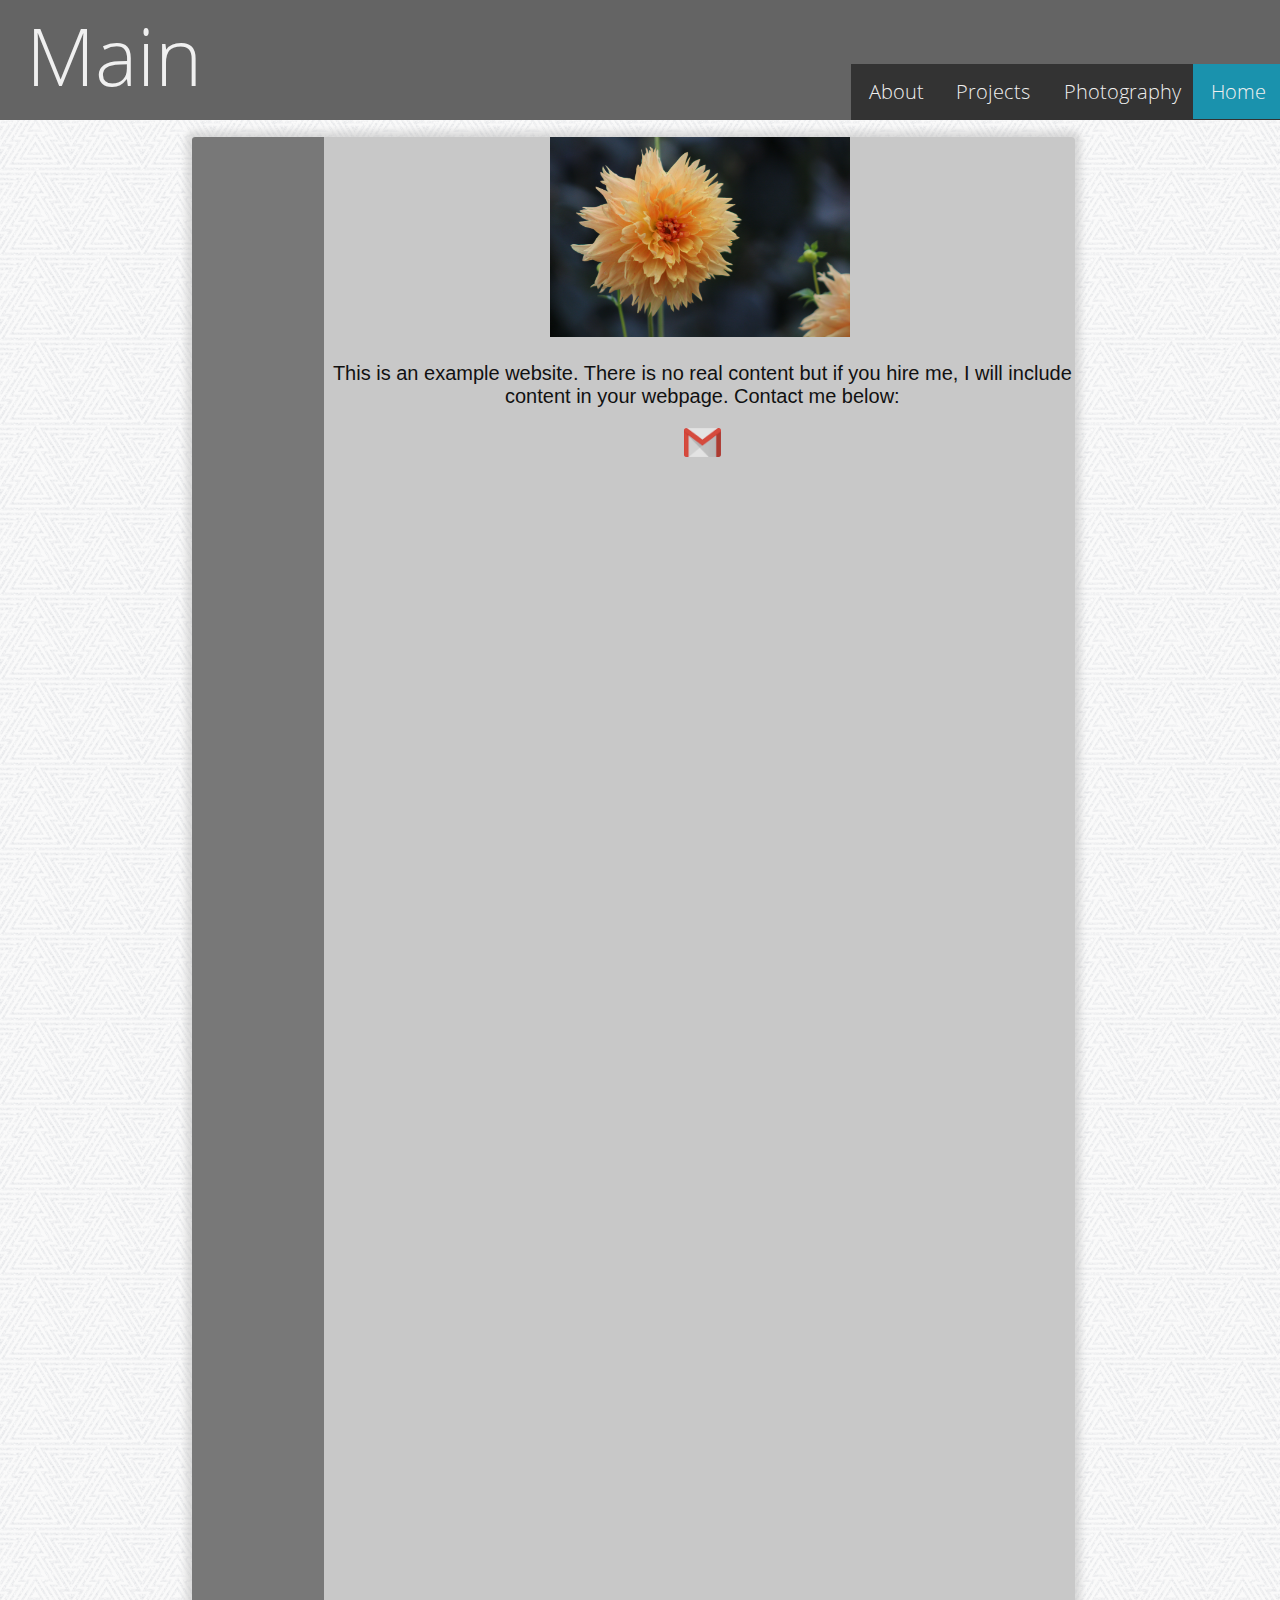
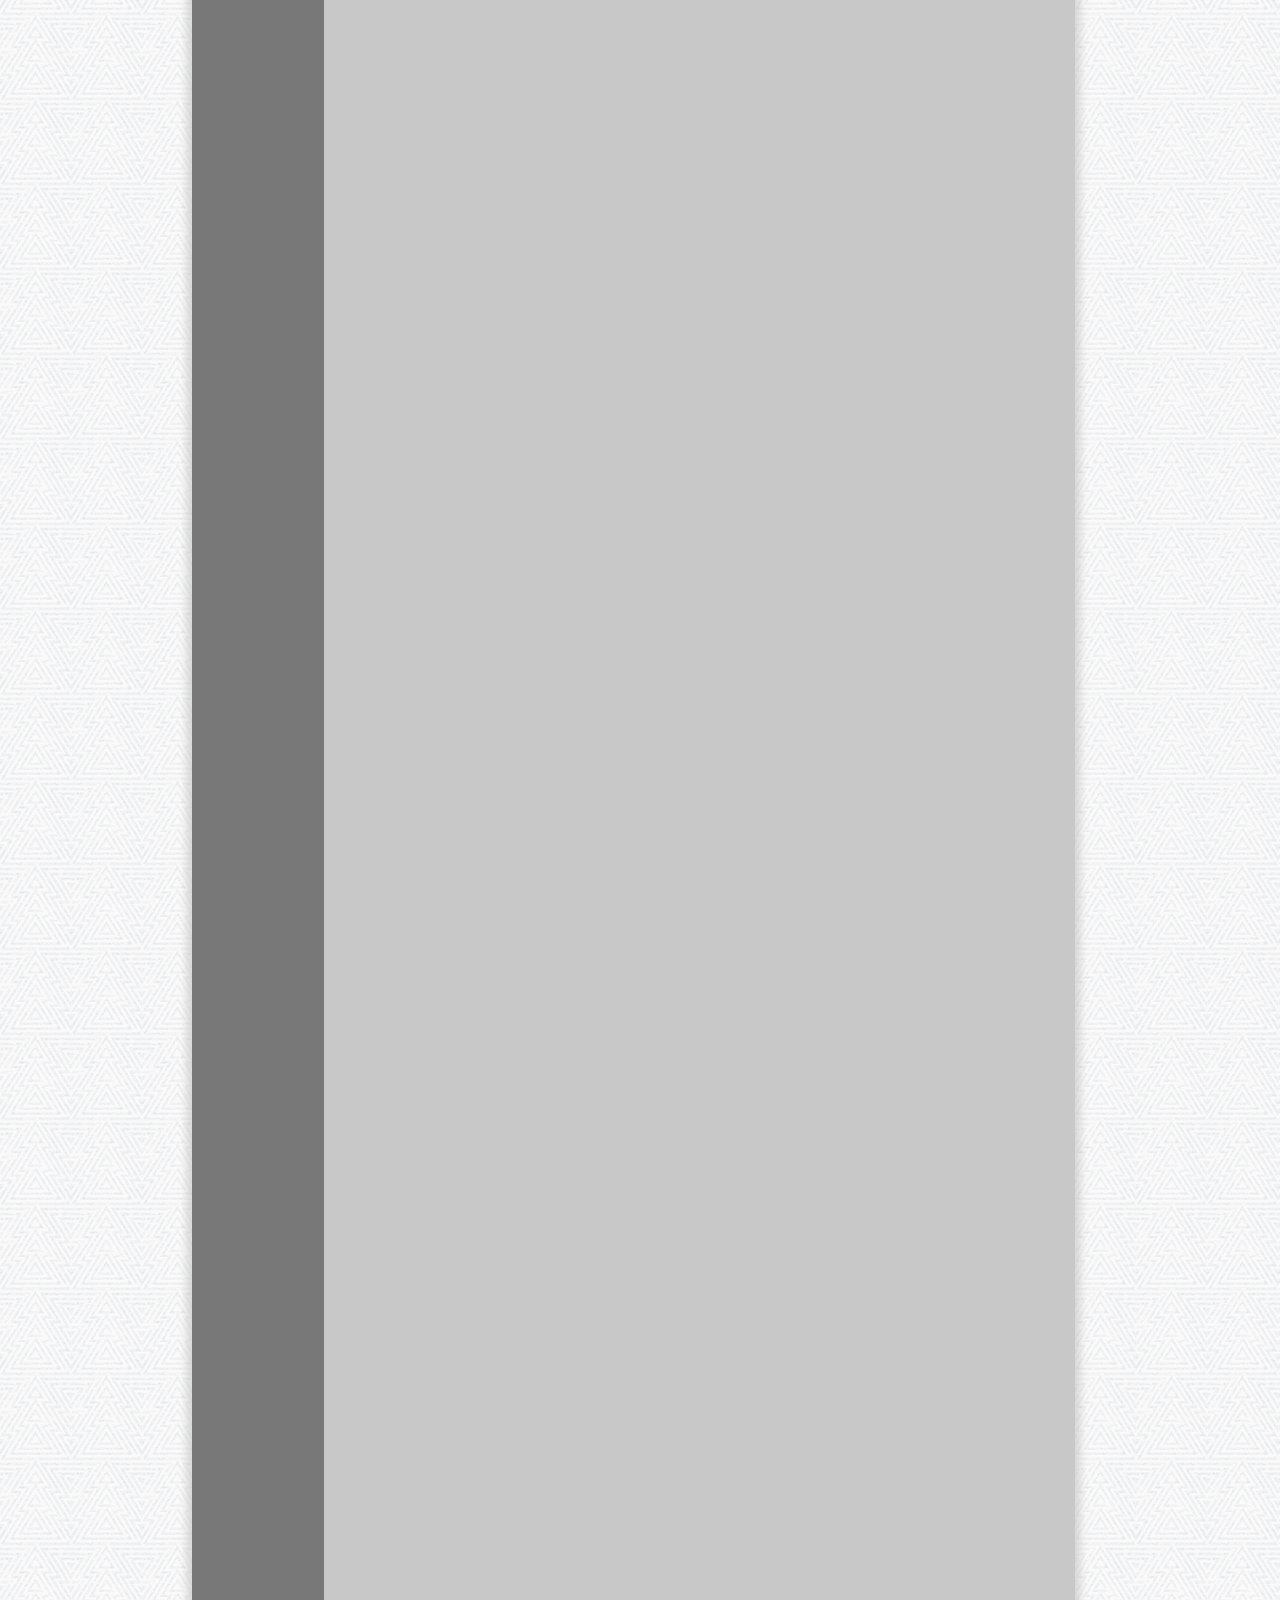
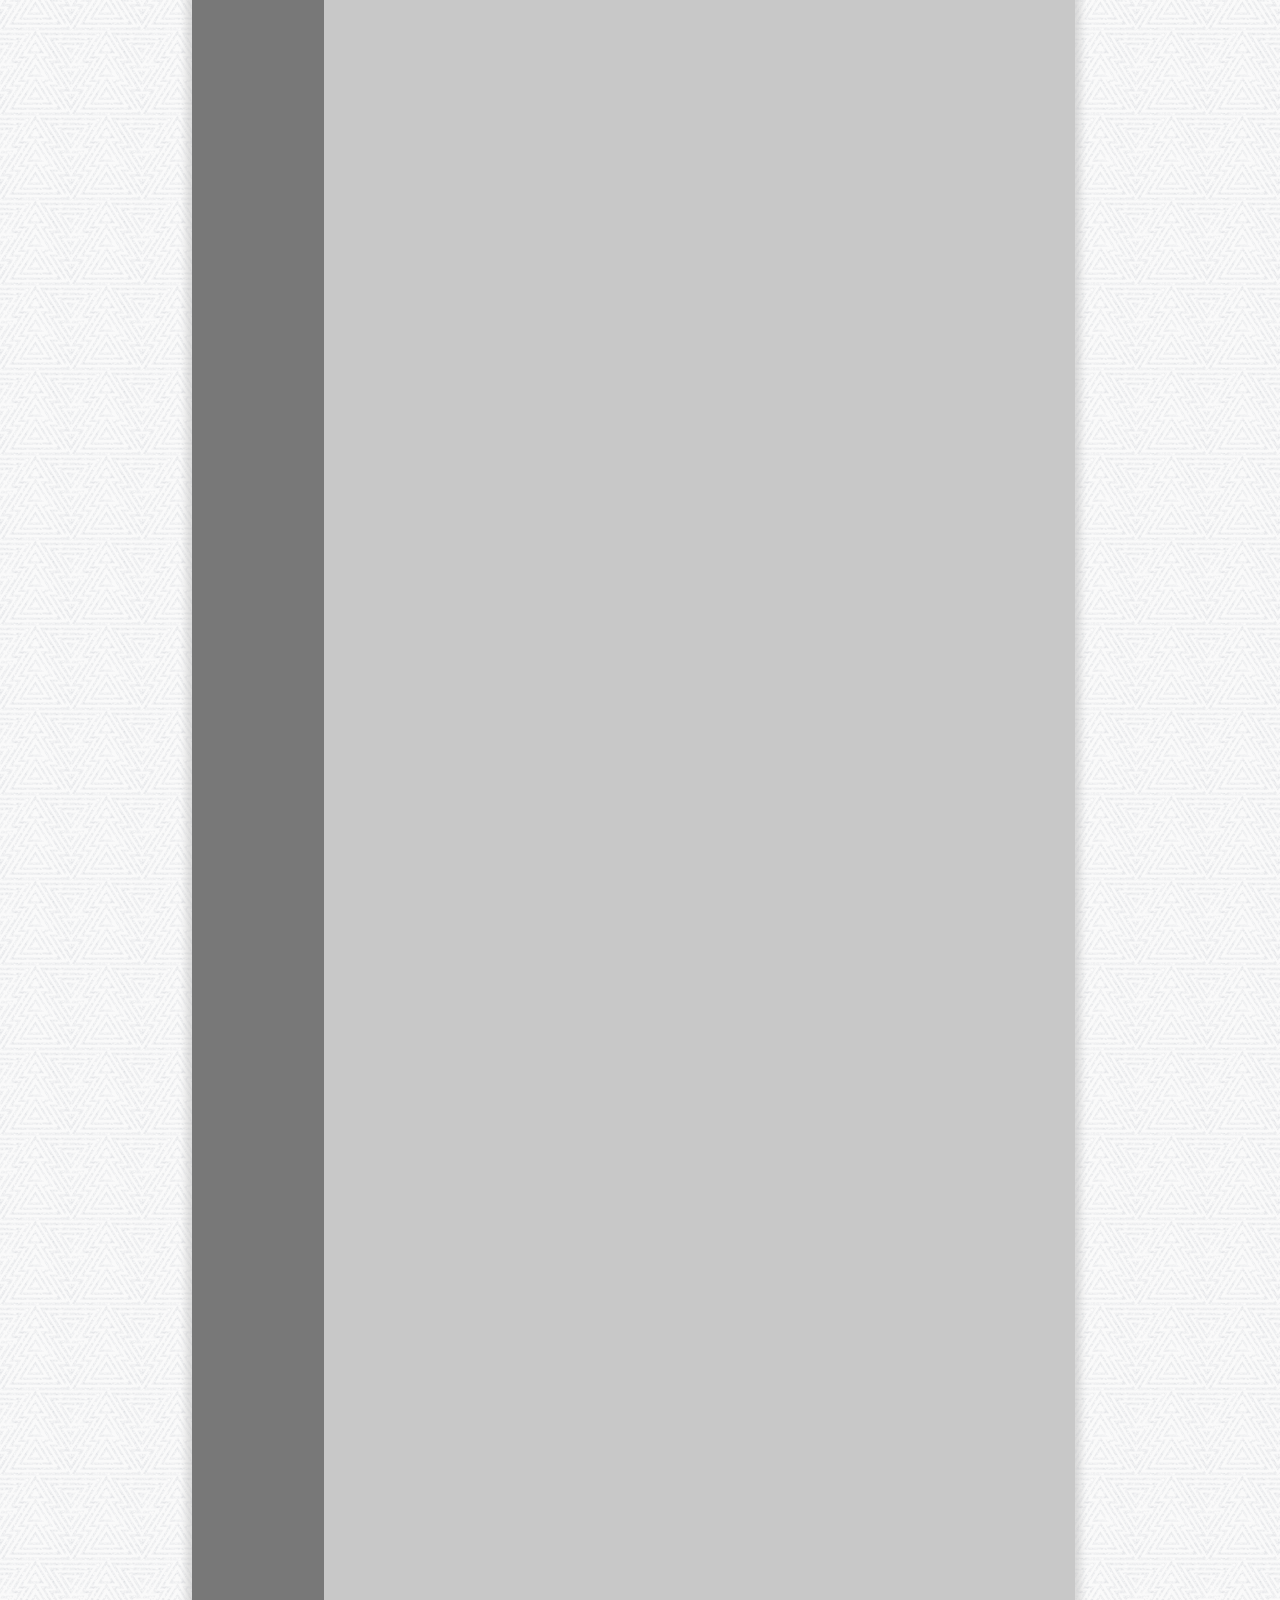
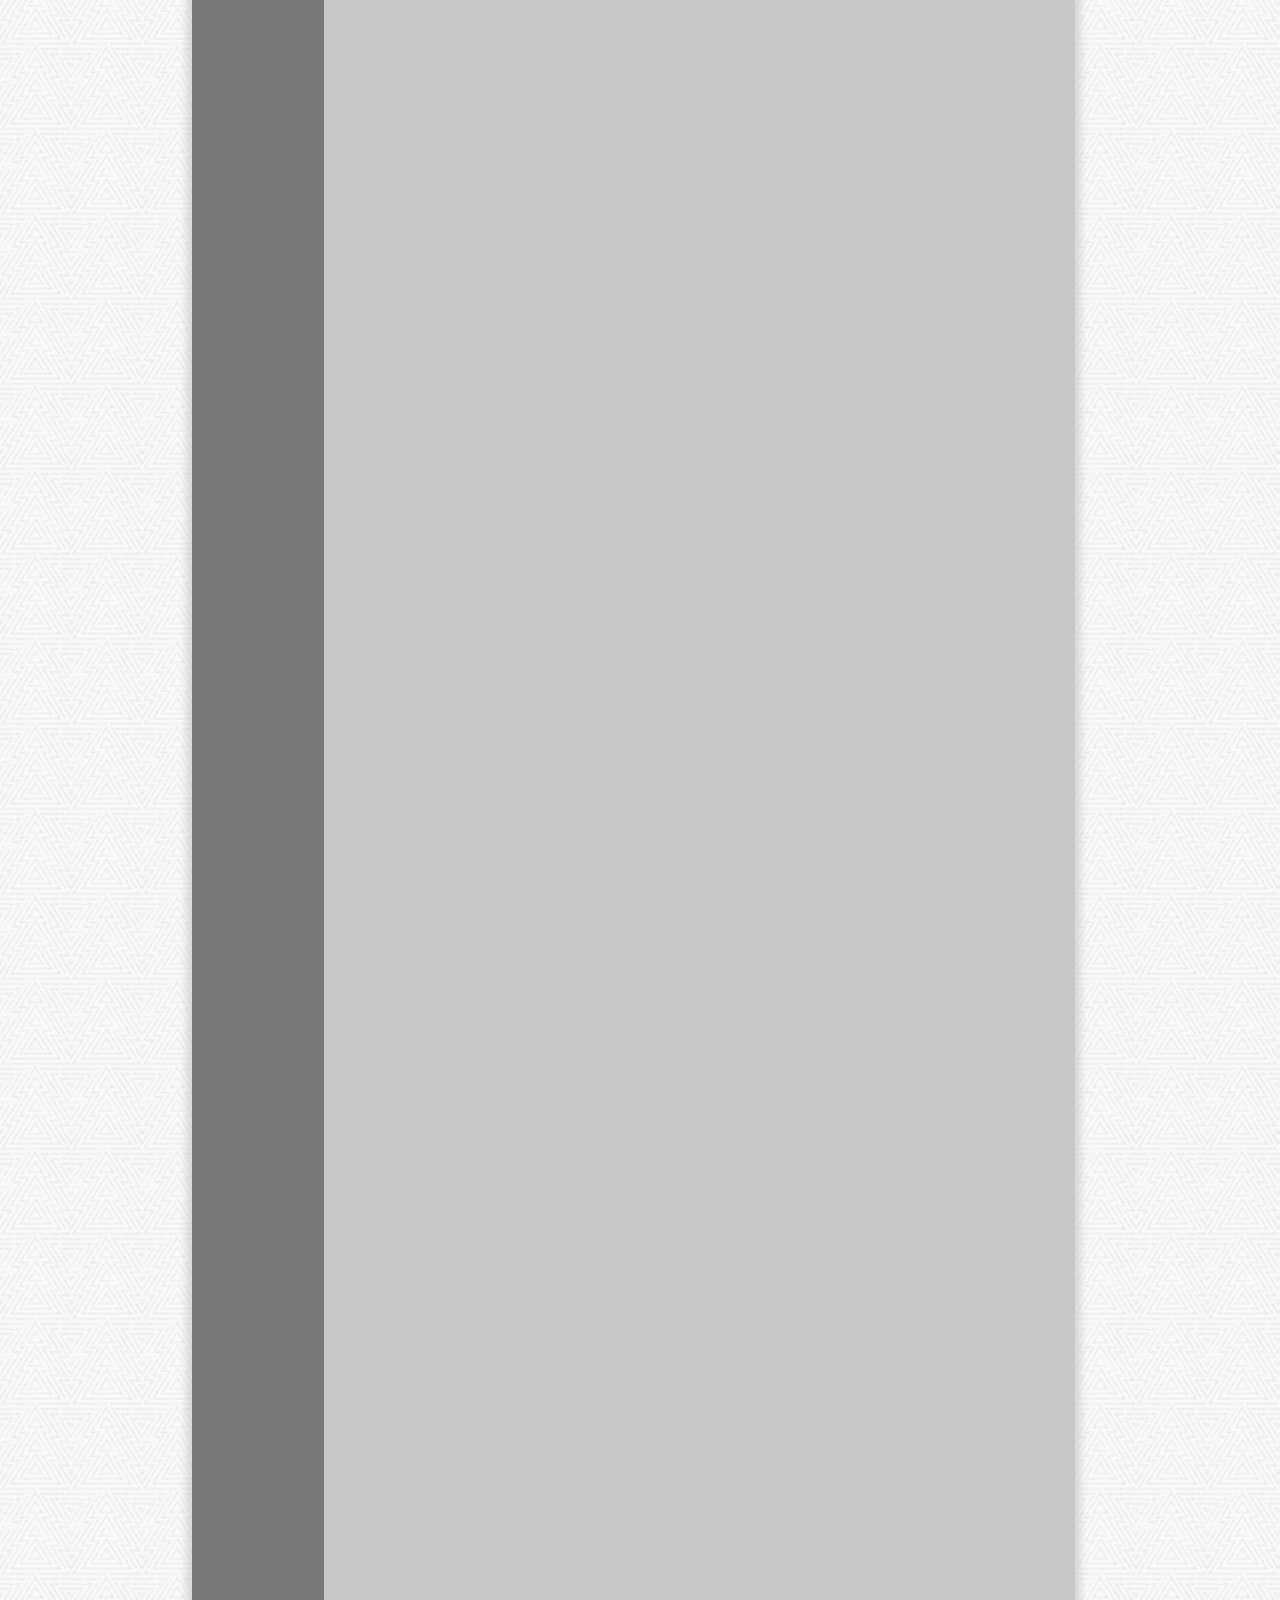
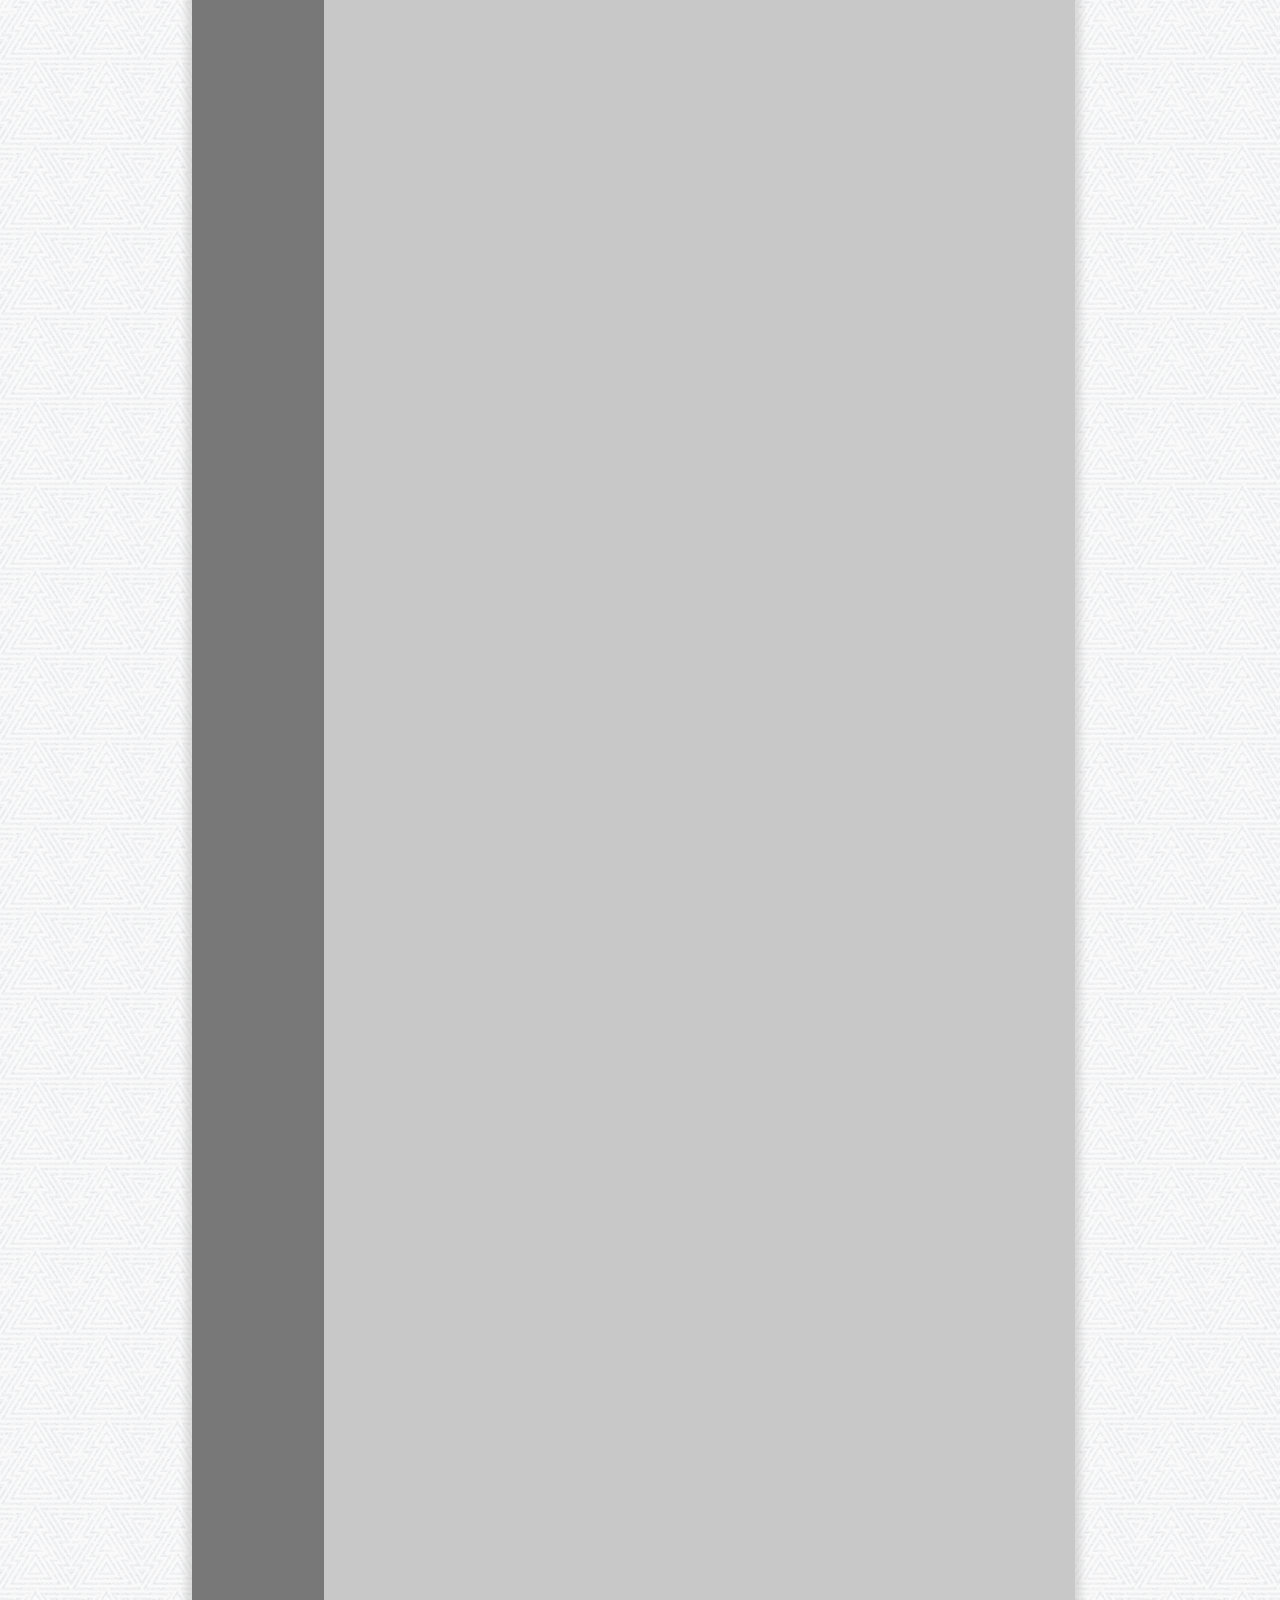
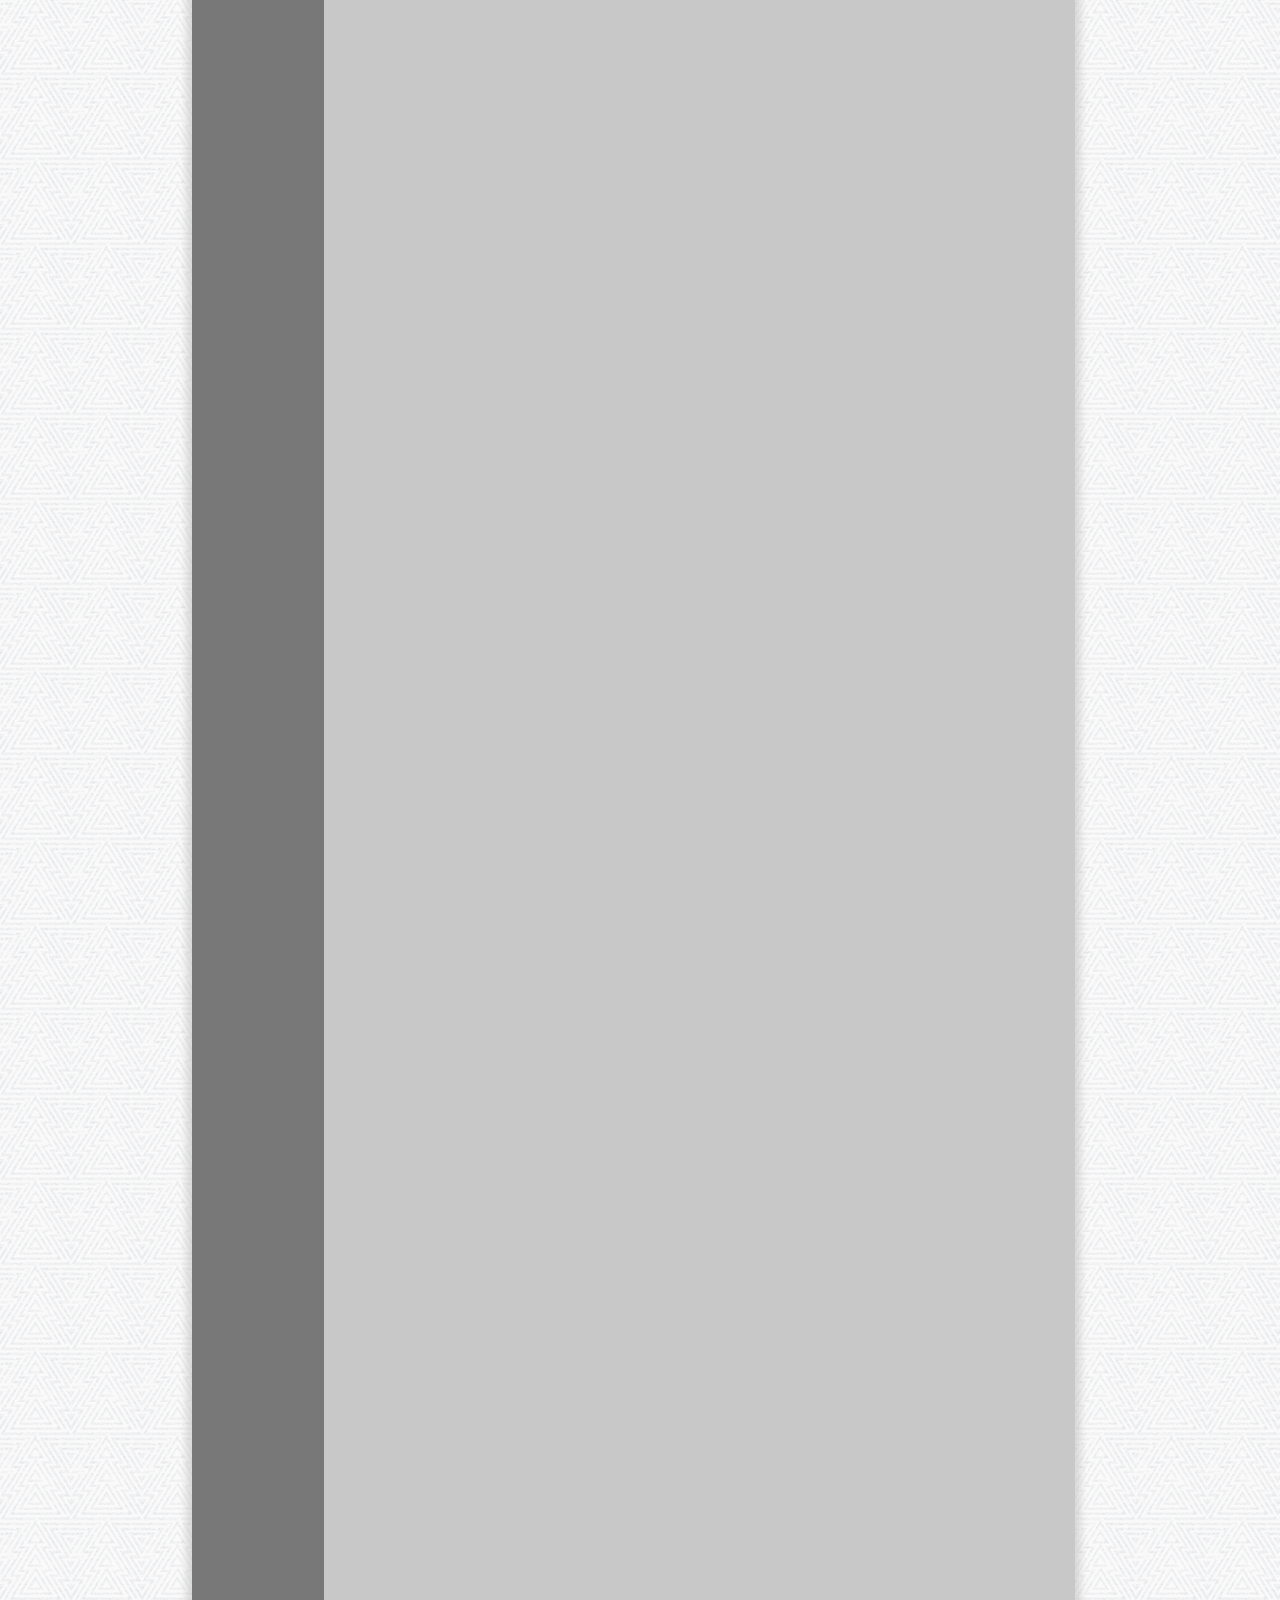
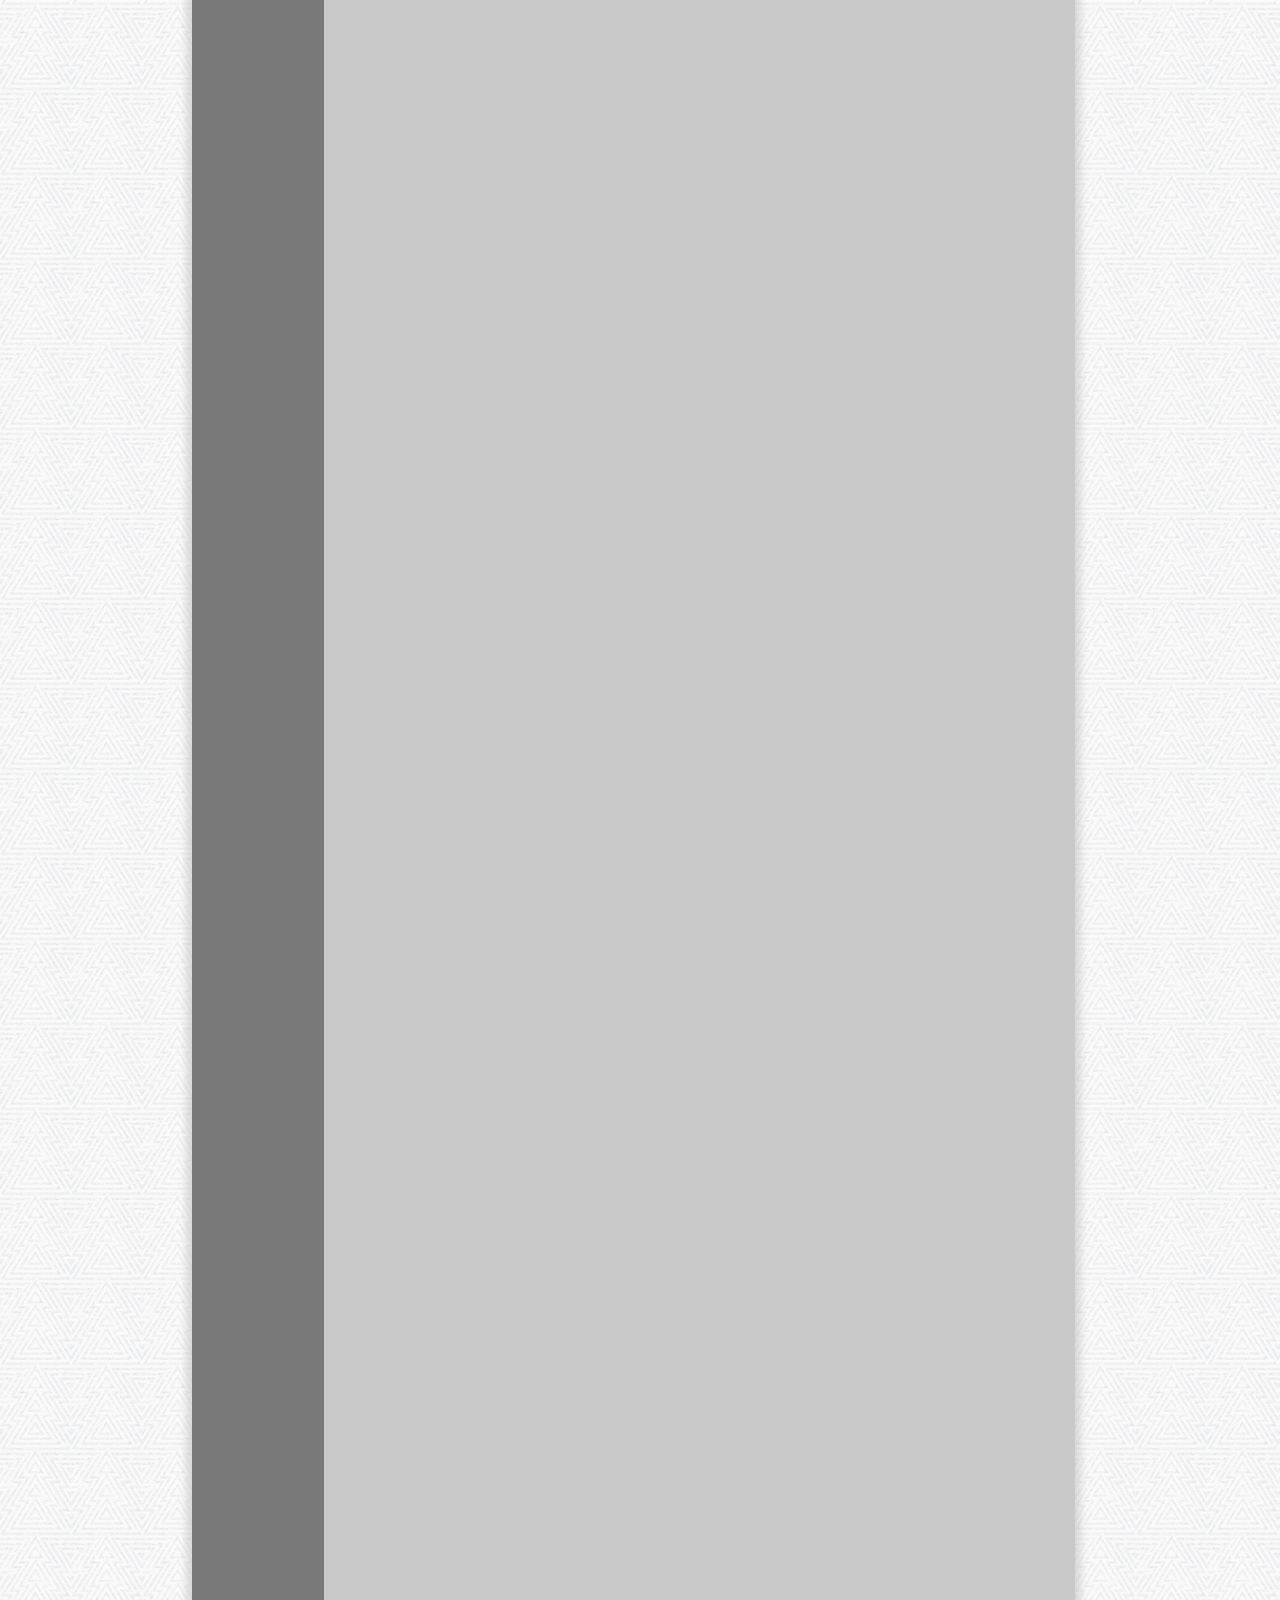
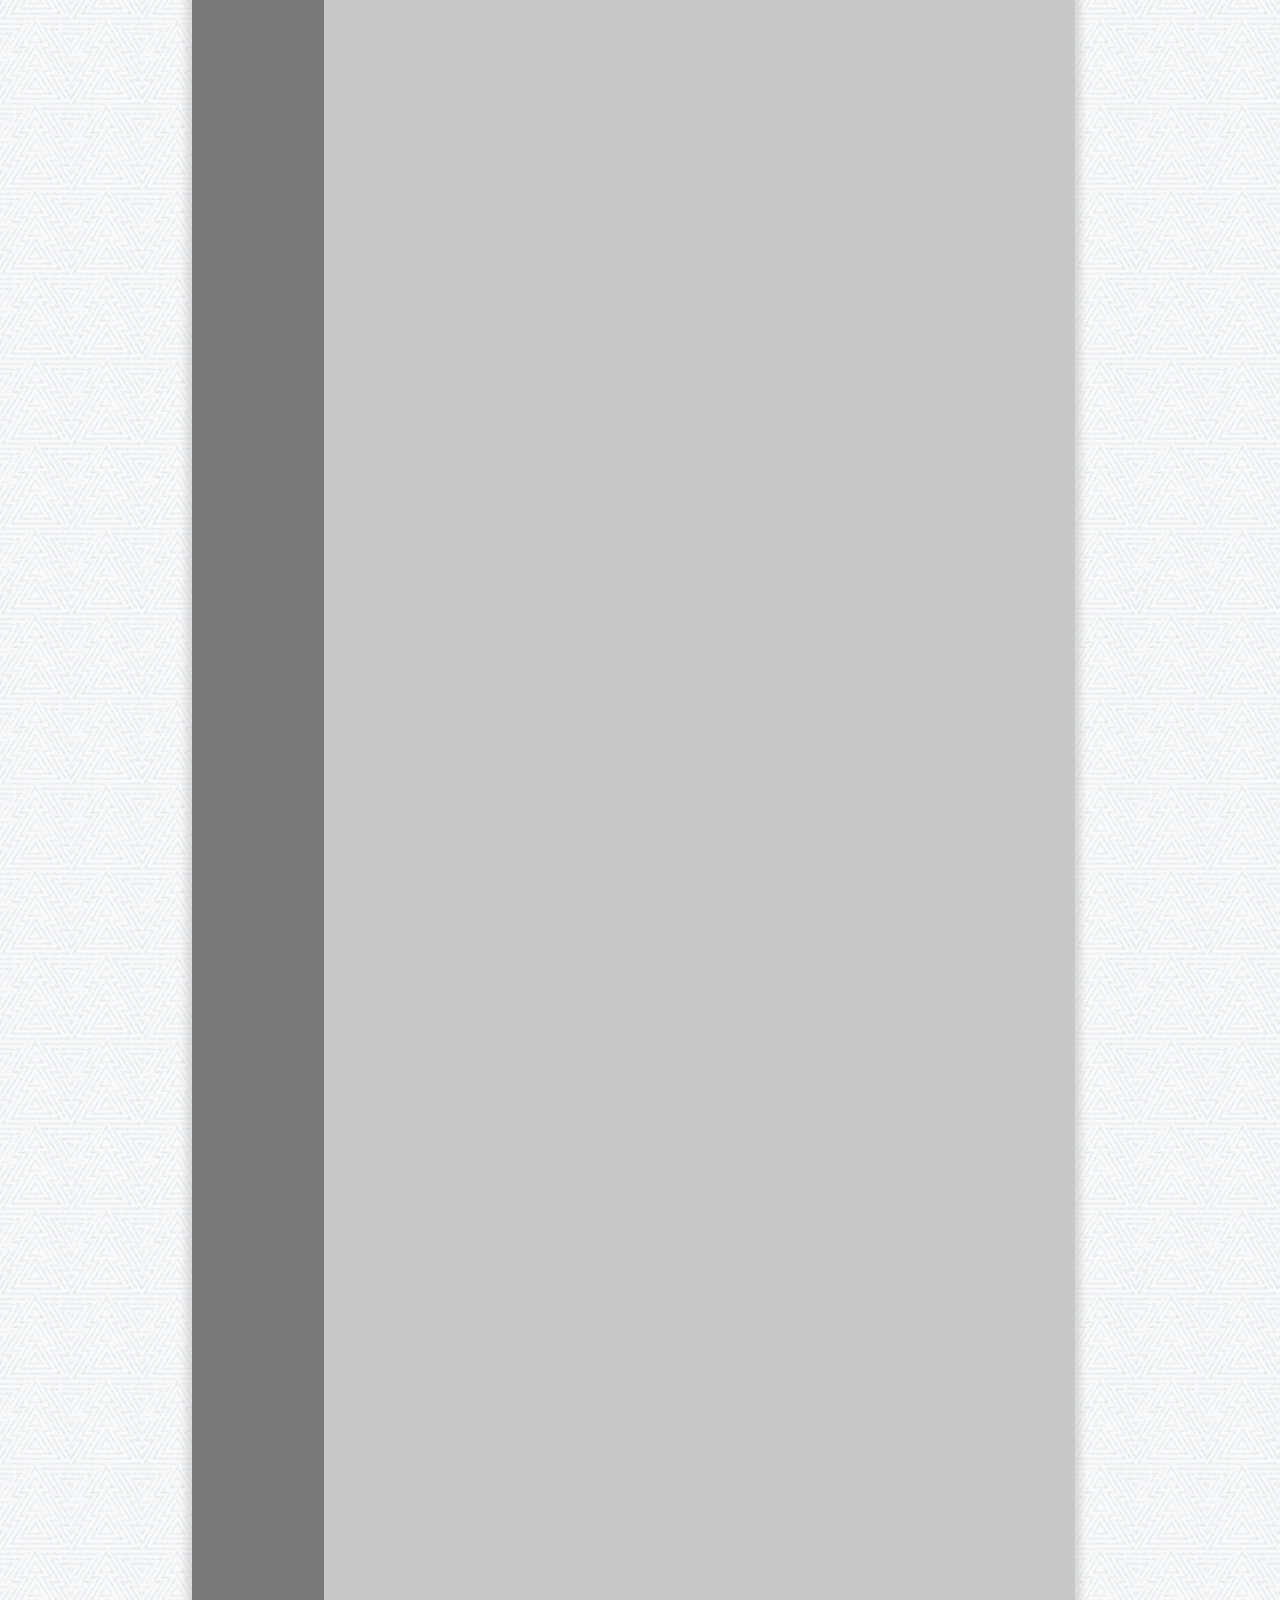
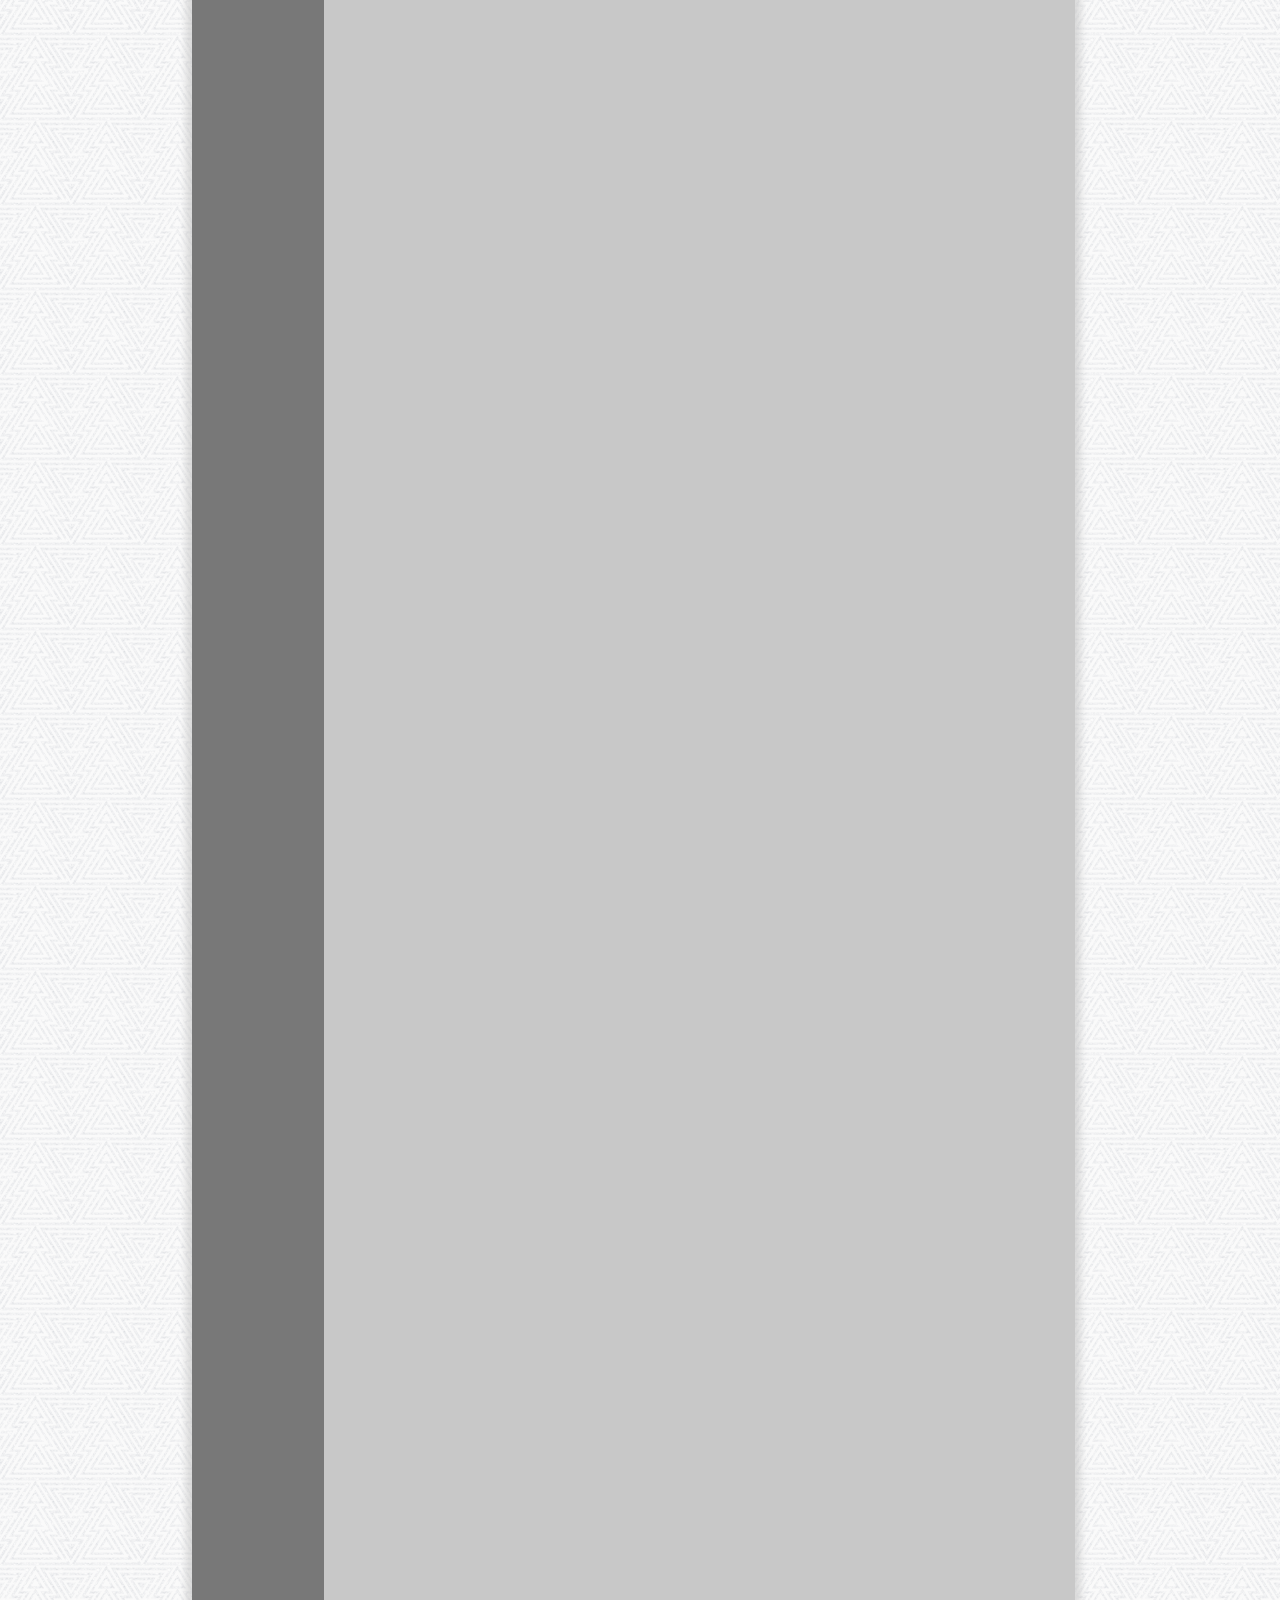
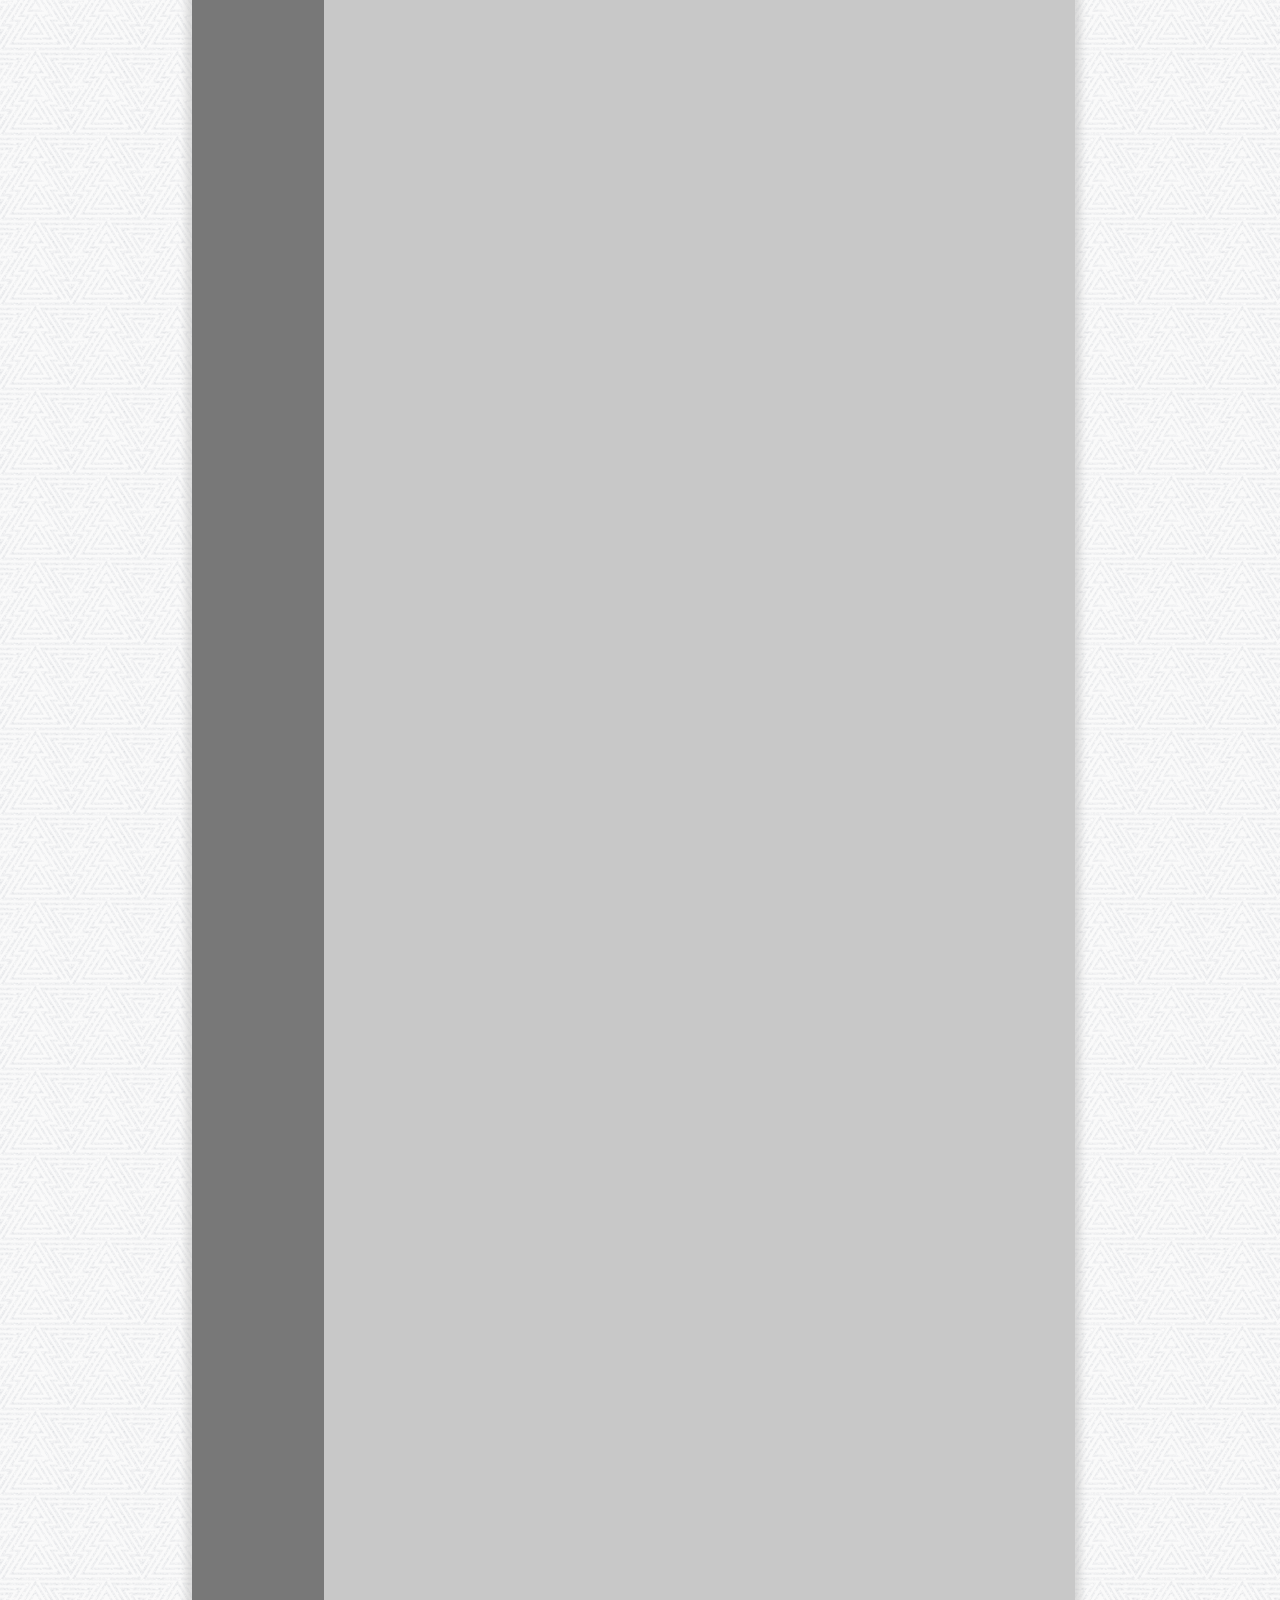
<file: index.html>
<!DOCTYPE html>
<html lang="en-US">
<head>
	<title> 
        noahSpace
	</title>
    <link rel="stylesheet" type="text/css" href="main.css">
    <link rel = "stylesheet" type = "text/css" href = "lightbox2-master/dist/css/lightbox.css">
    <link rel="icon" type = "image/x-icon" href = "favicon.ico">
</head>
<body>
    <div class="title"> 
            Main
             <ul>
                <li><a class="active" href="https://noahkenney.github.io/">Home</a></li>
                <li><a href="photo.html">Photography</a></li>
                <li><a href="https://github.com/noahkenney">Projects</a></li>
                <li><a href="about.html">About</a></li>
            </ul> 
    </div>
    <div class="info">
    <div class="info1">	
    </div>
    <div class="info2">
    	    <a href="eye-catching-flower-at.png" data-lightbox = "dumb" alt="Cool flower"><img style = "width:40%" src = "eye-catching-flower-at.png"></a><br/>
	    <p>This is an example website. There is no real content but if you hire me, I will include content in your webpage. Contact me below:</p>
	    <p><a href="mailto:noahrkenney@gmail.com"><img style = "width:5%" src = "gmailio.png"></a></p>
    </div>	
    <div class="footnote">
        
    </div>
    </div>
</body>
	<script src = "lightbox2-master/dist/js/lightbox-plus-jquery.js"></script>
</html>
</file>
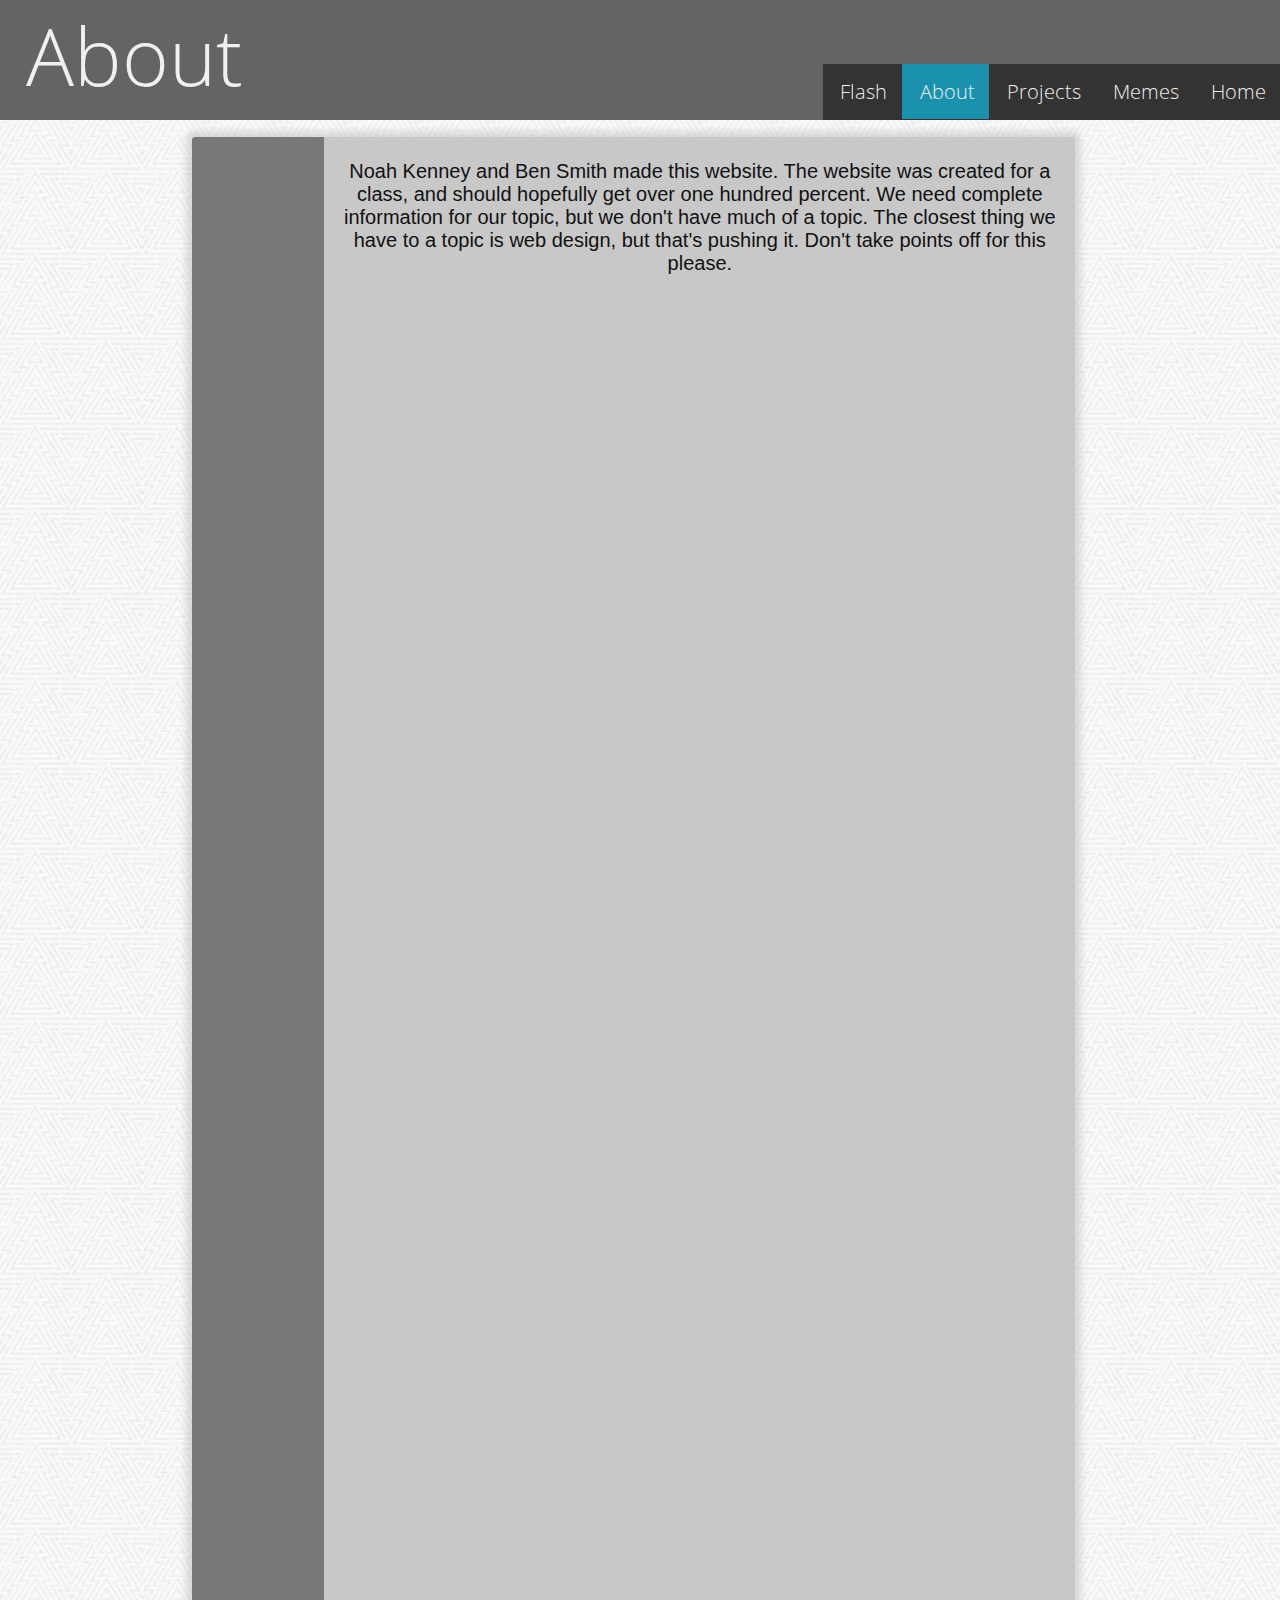
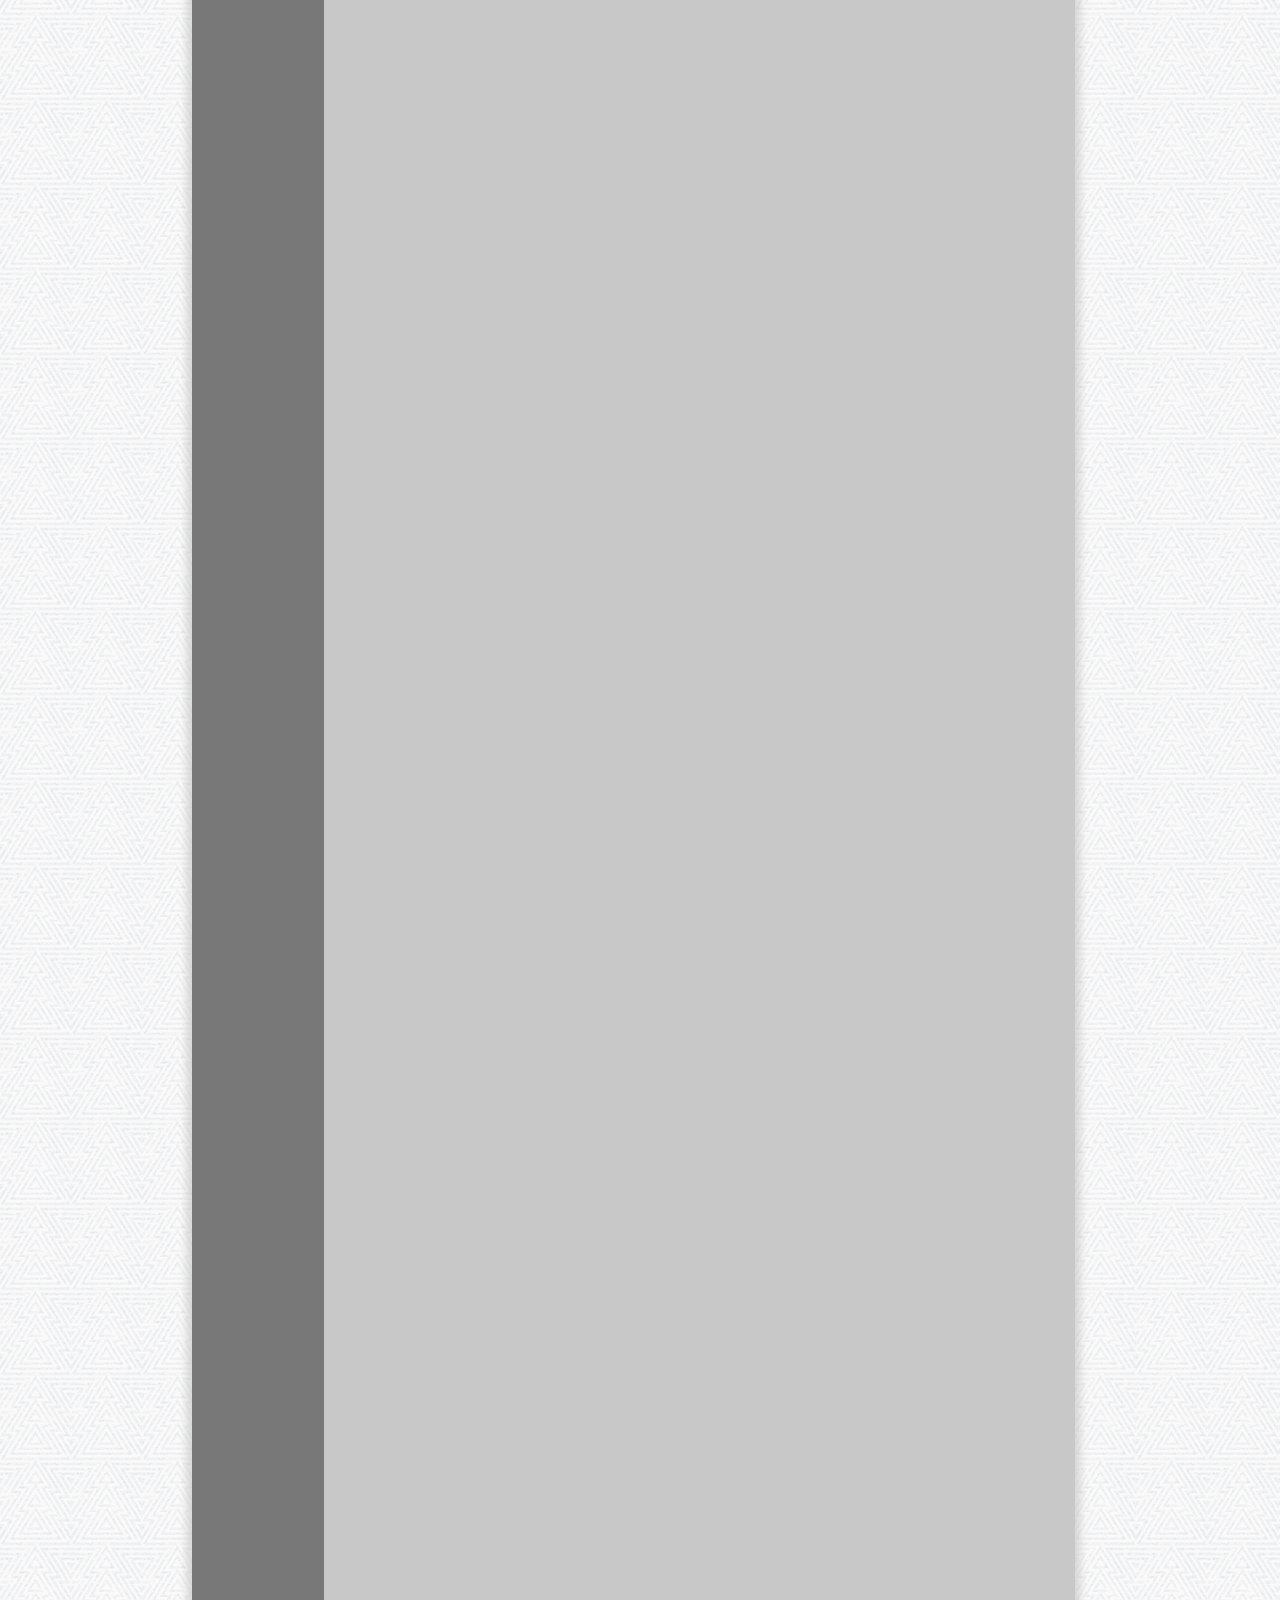
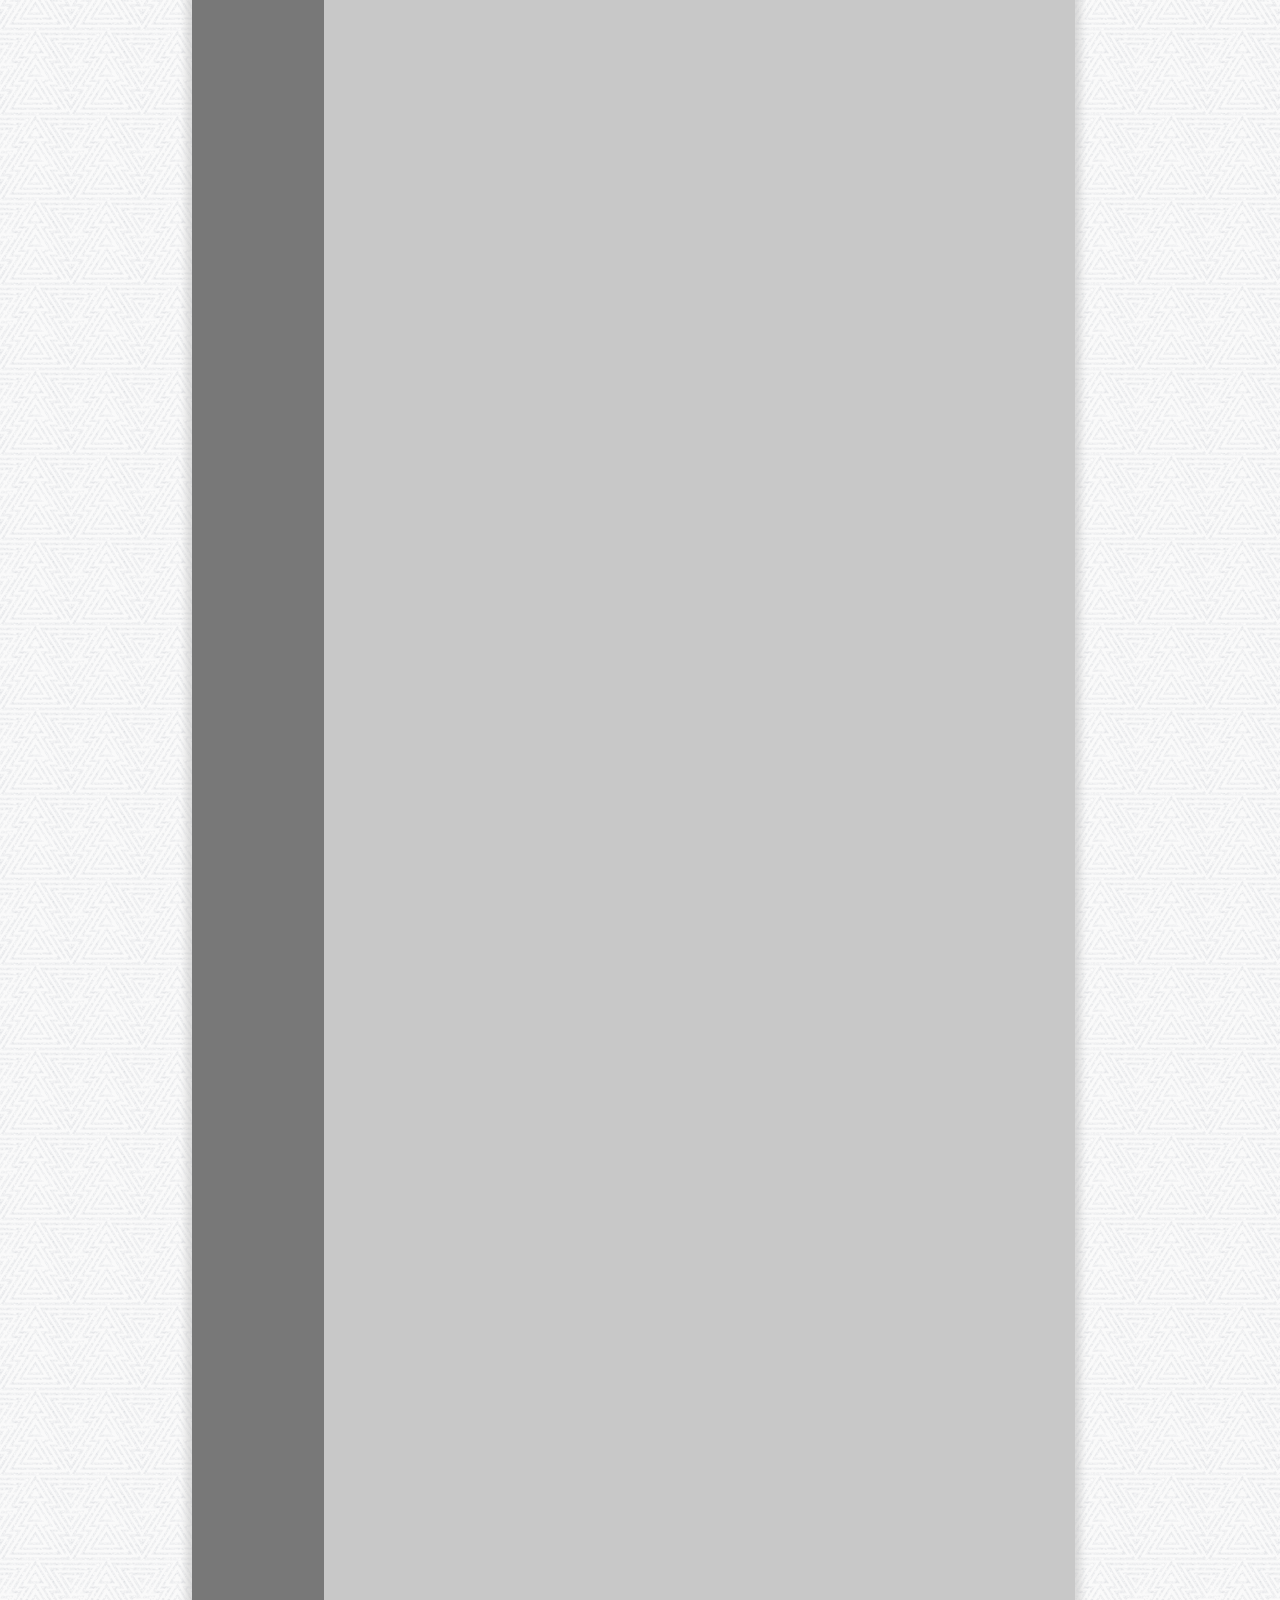
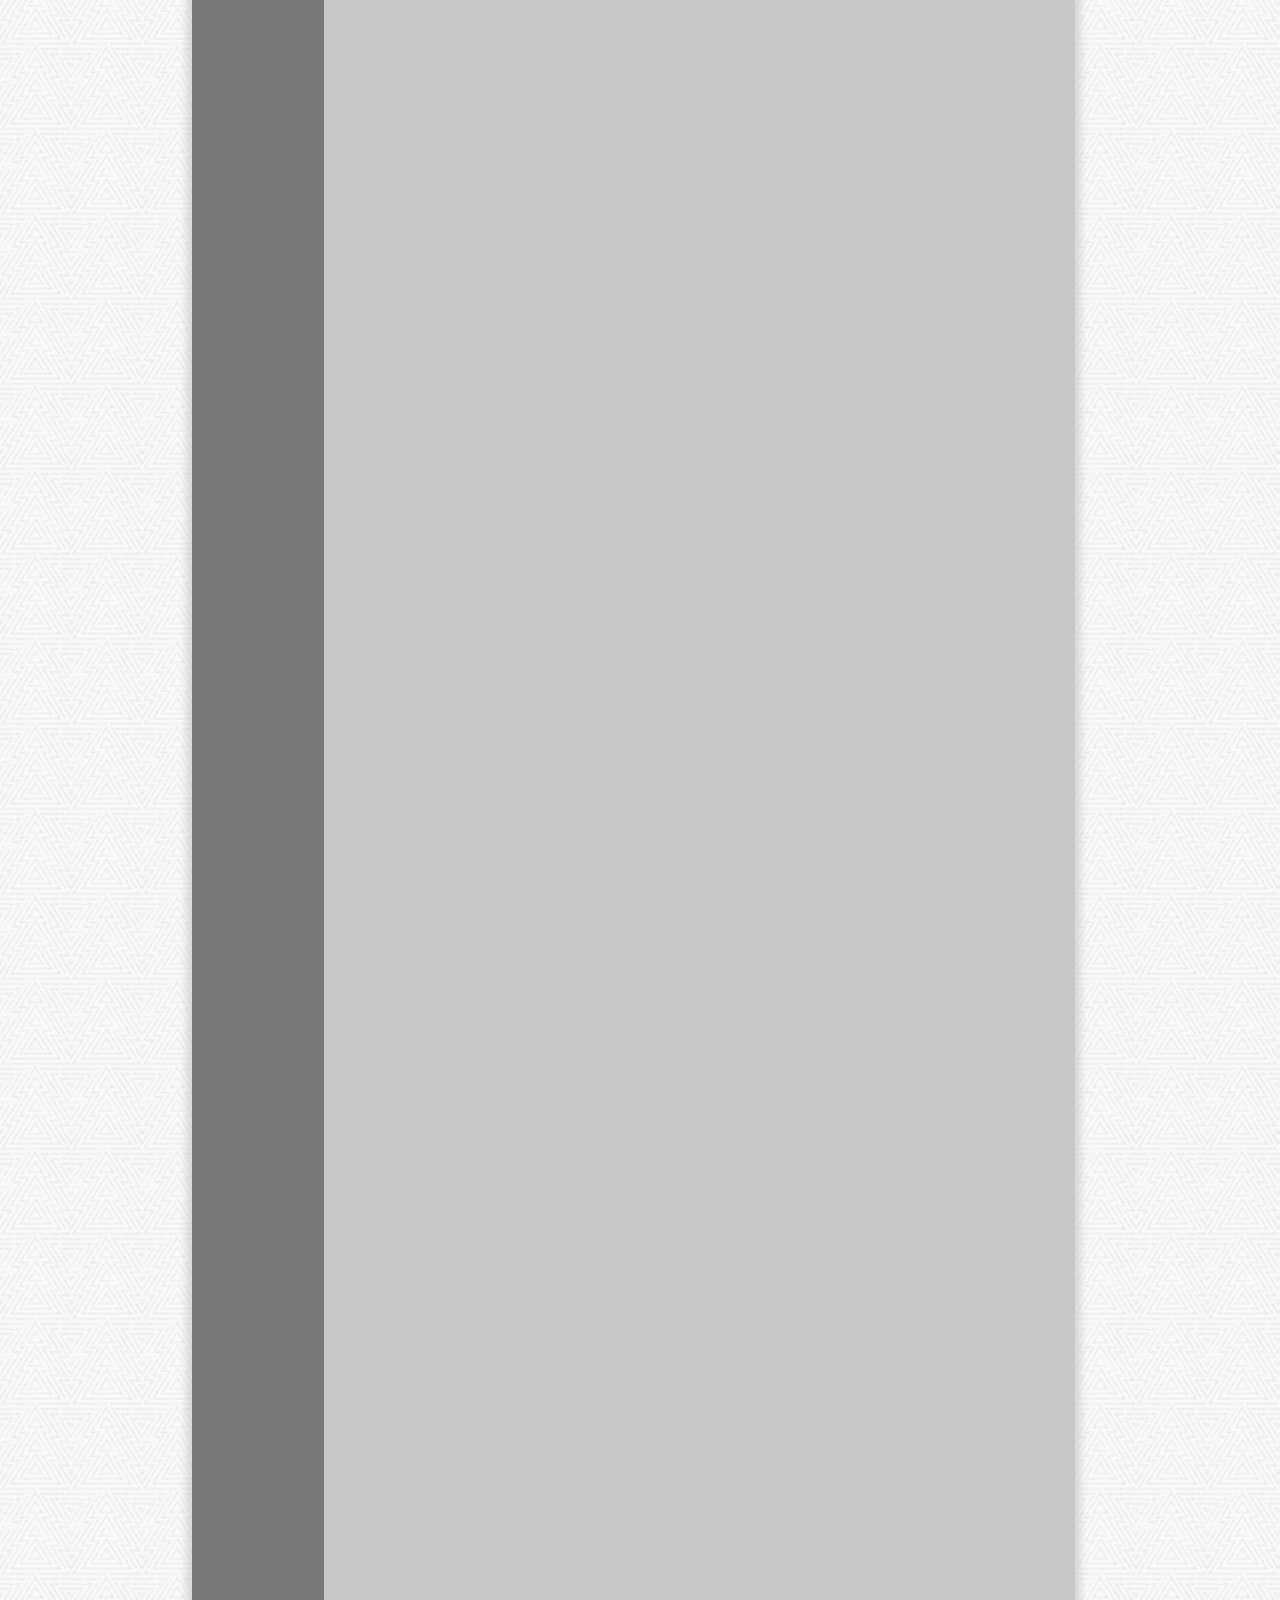
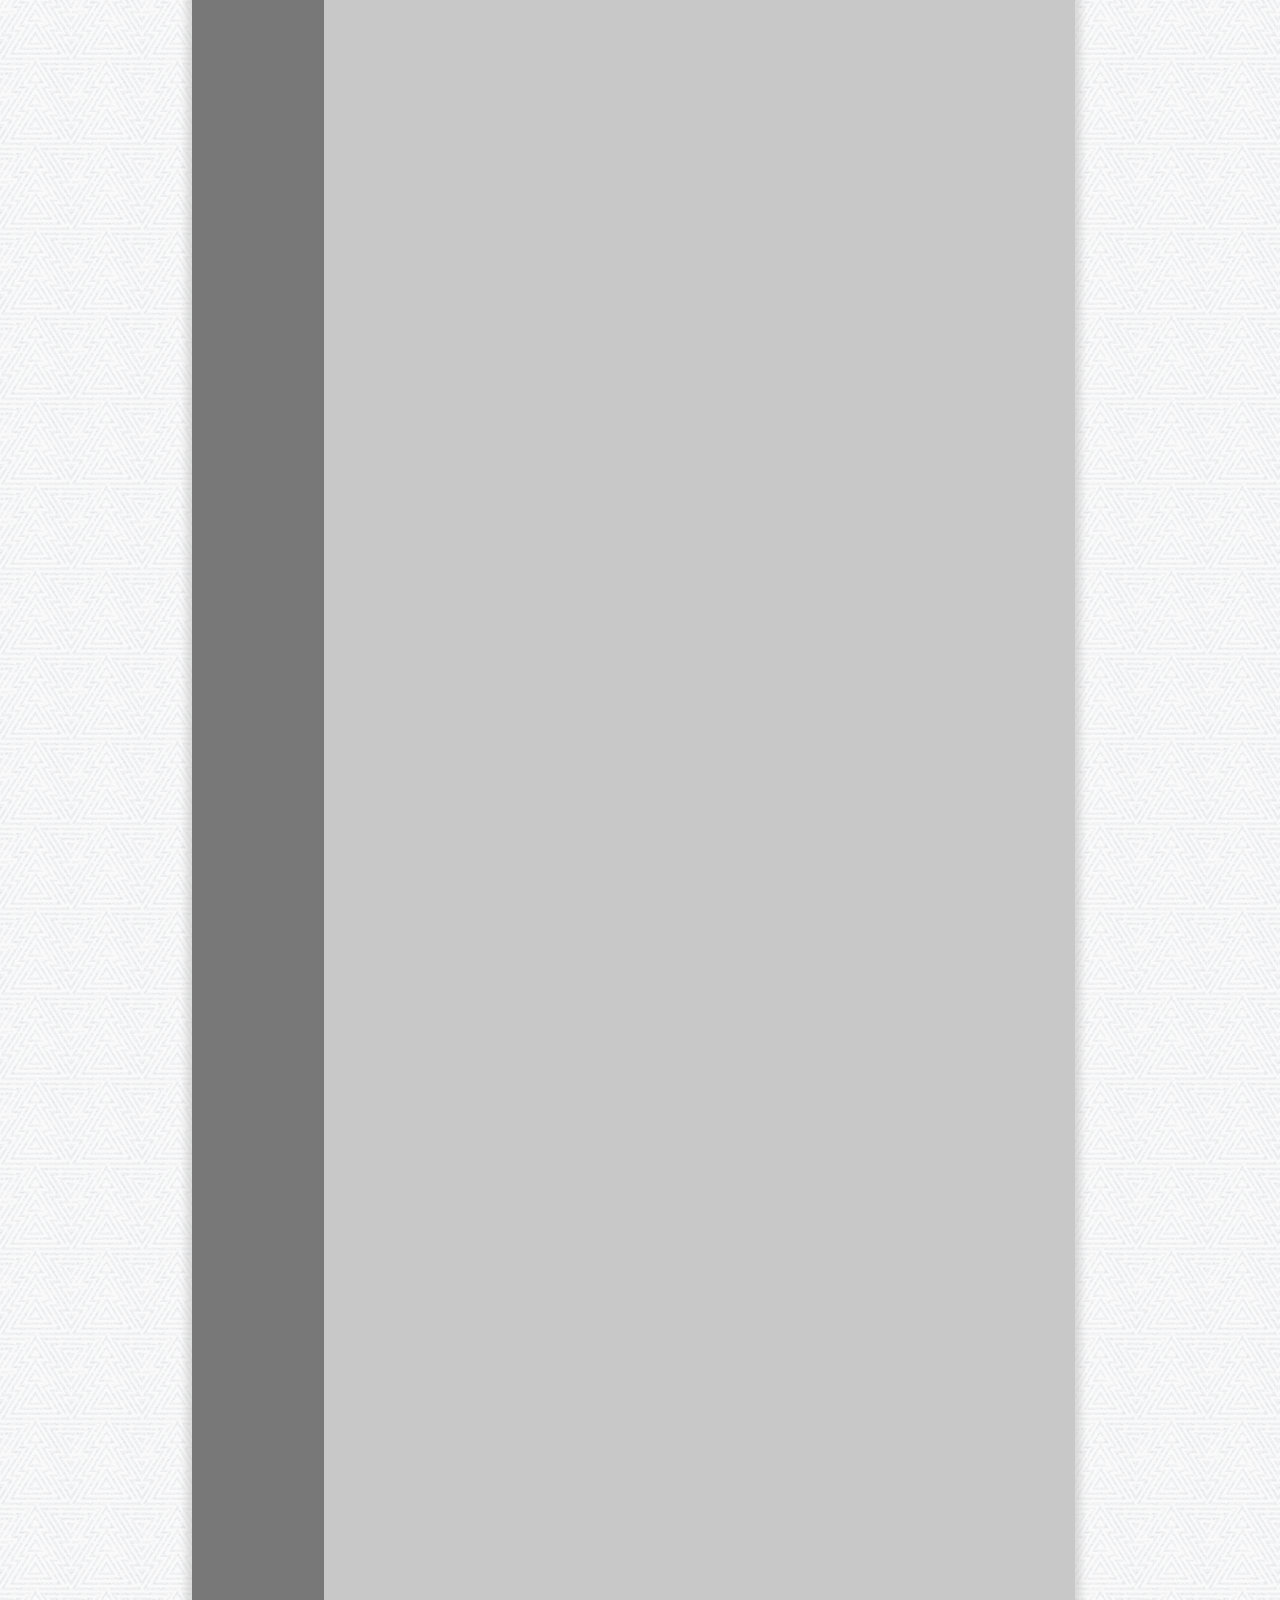
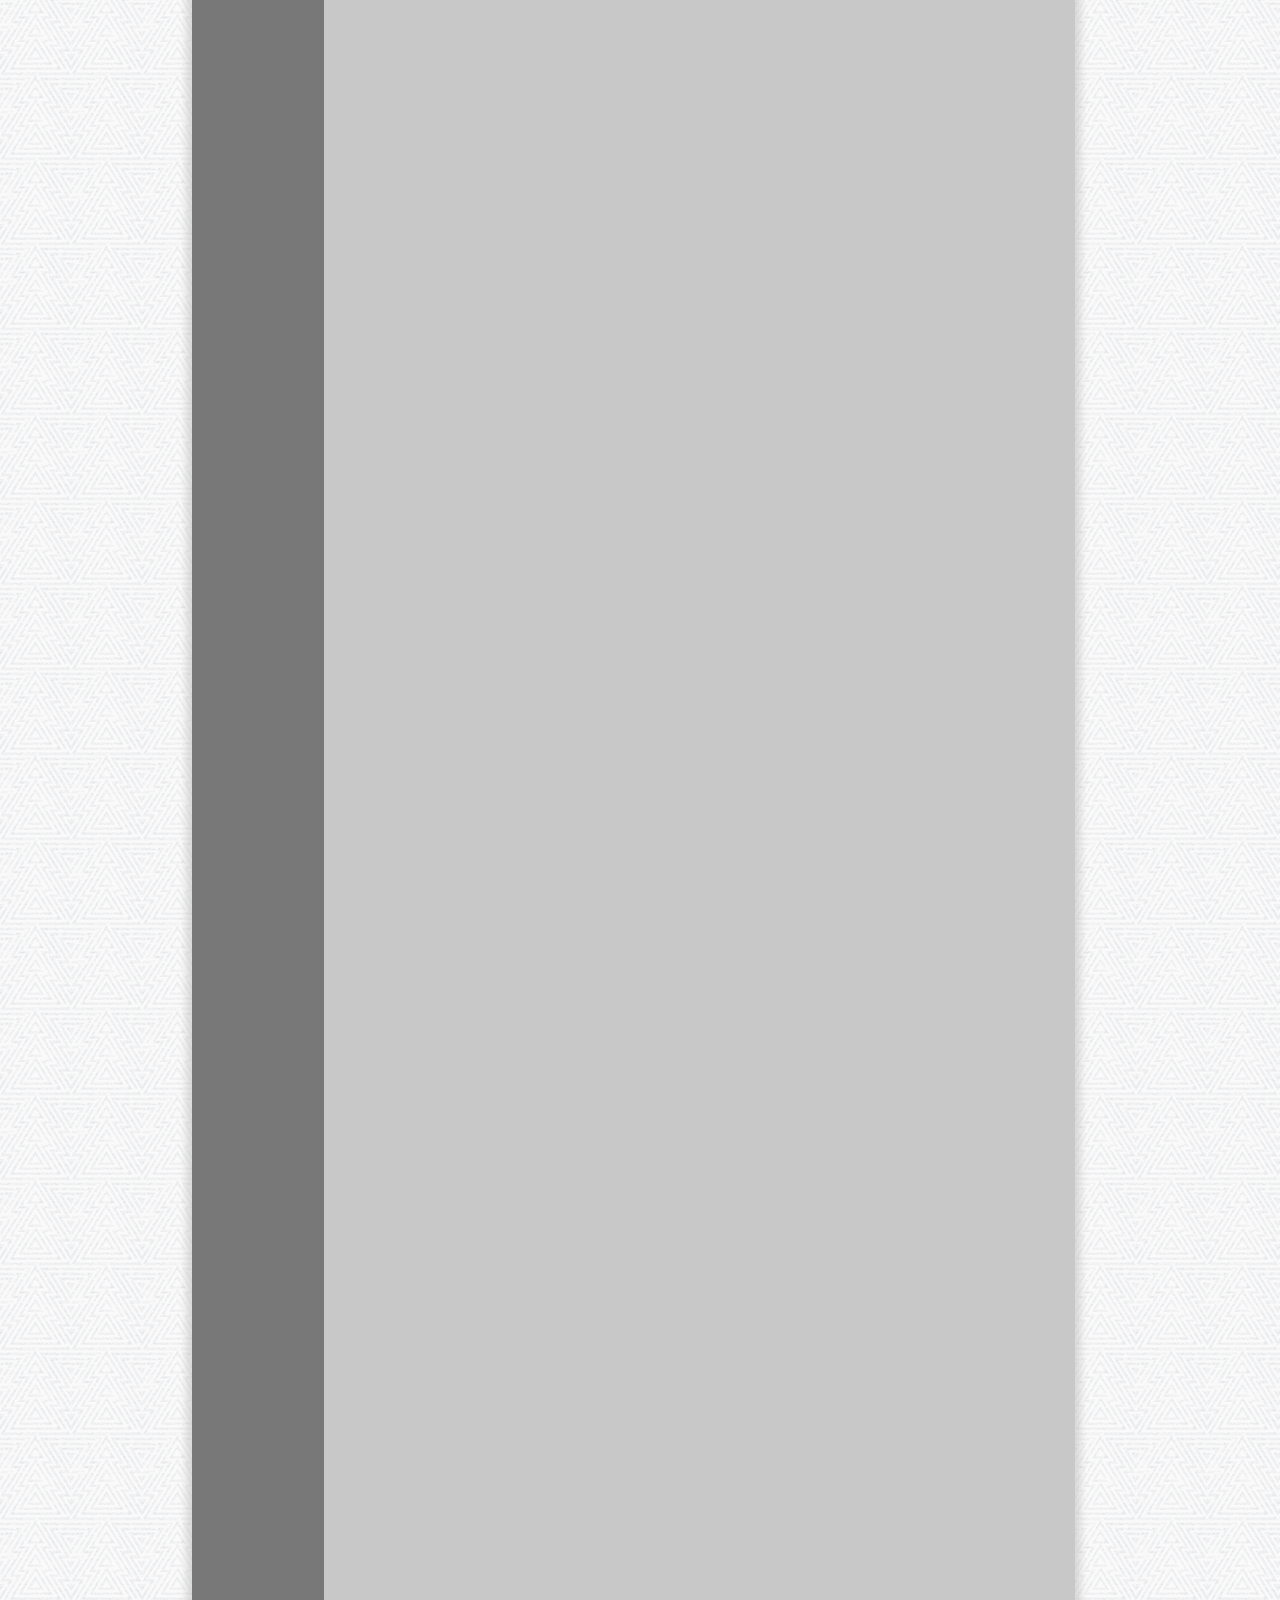
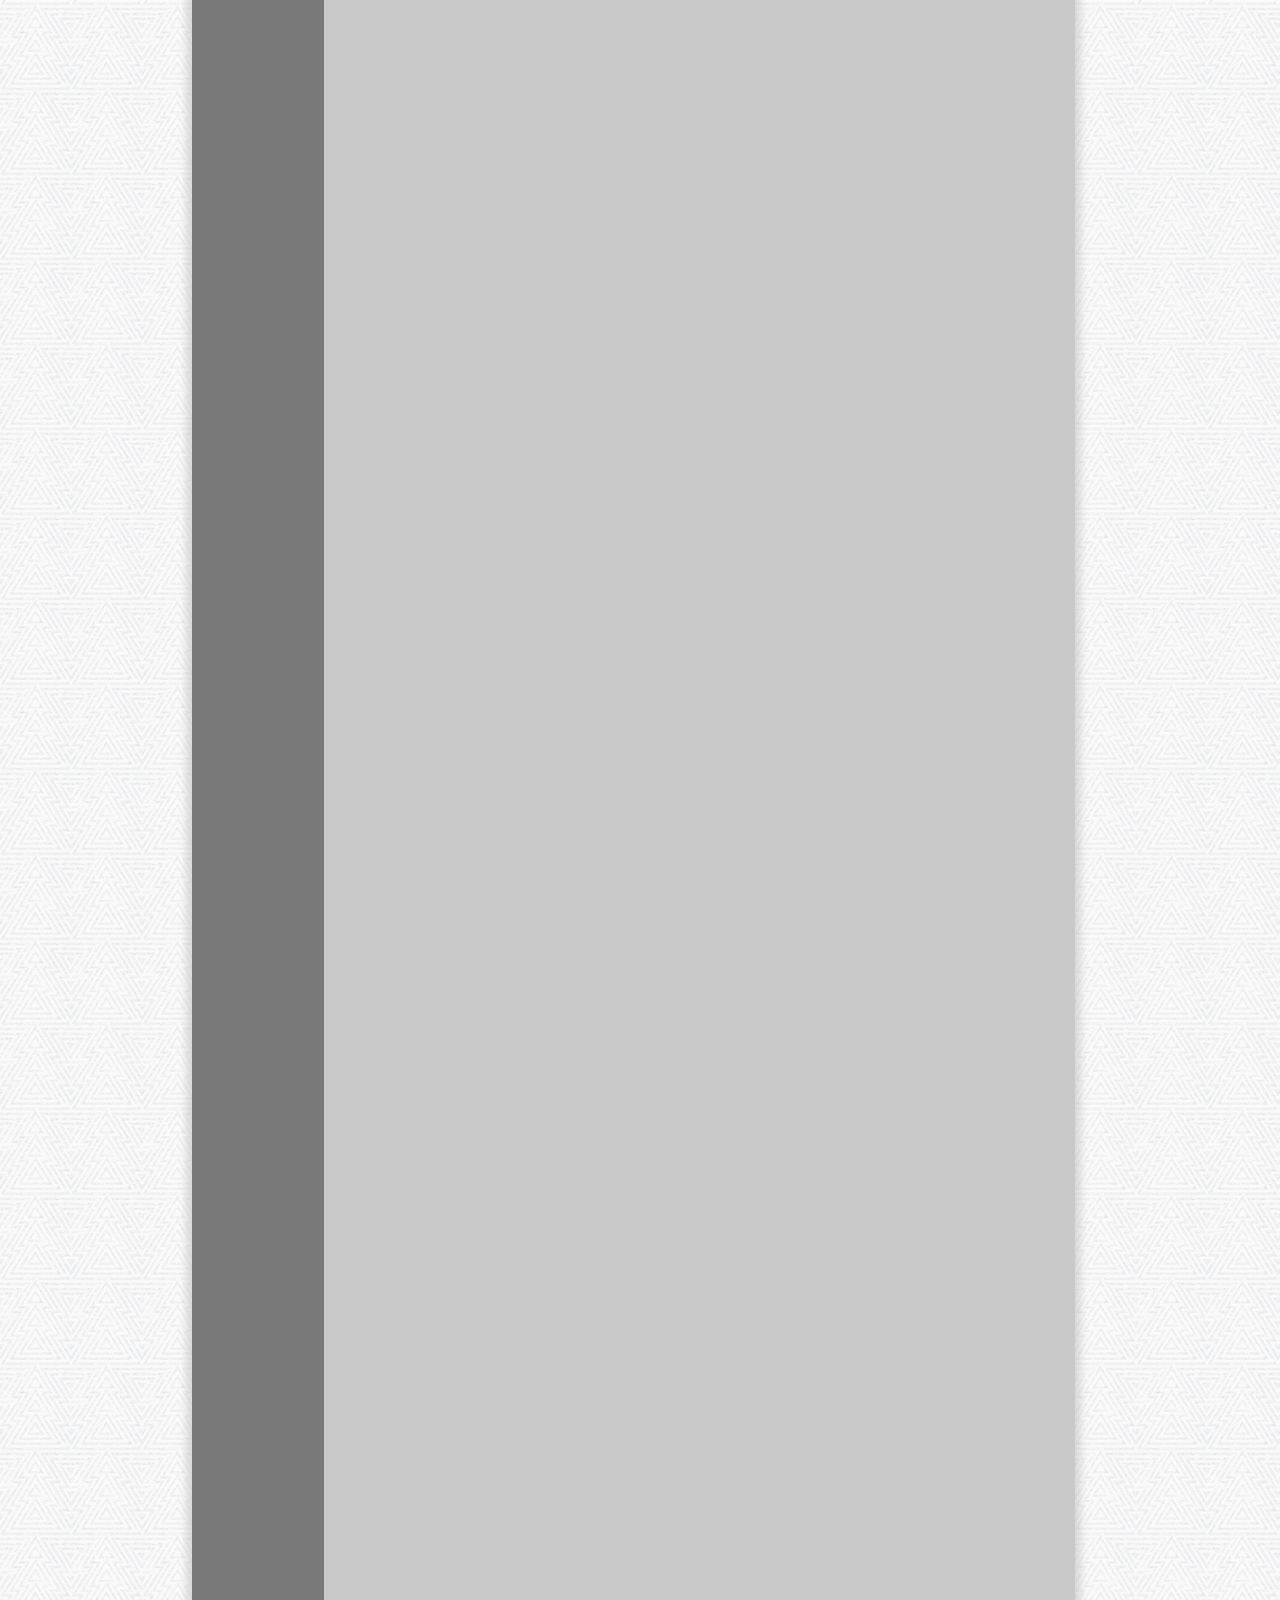
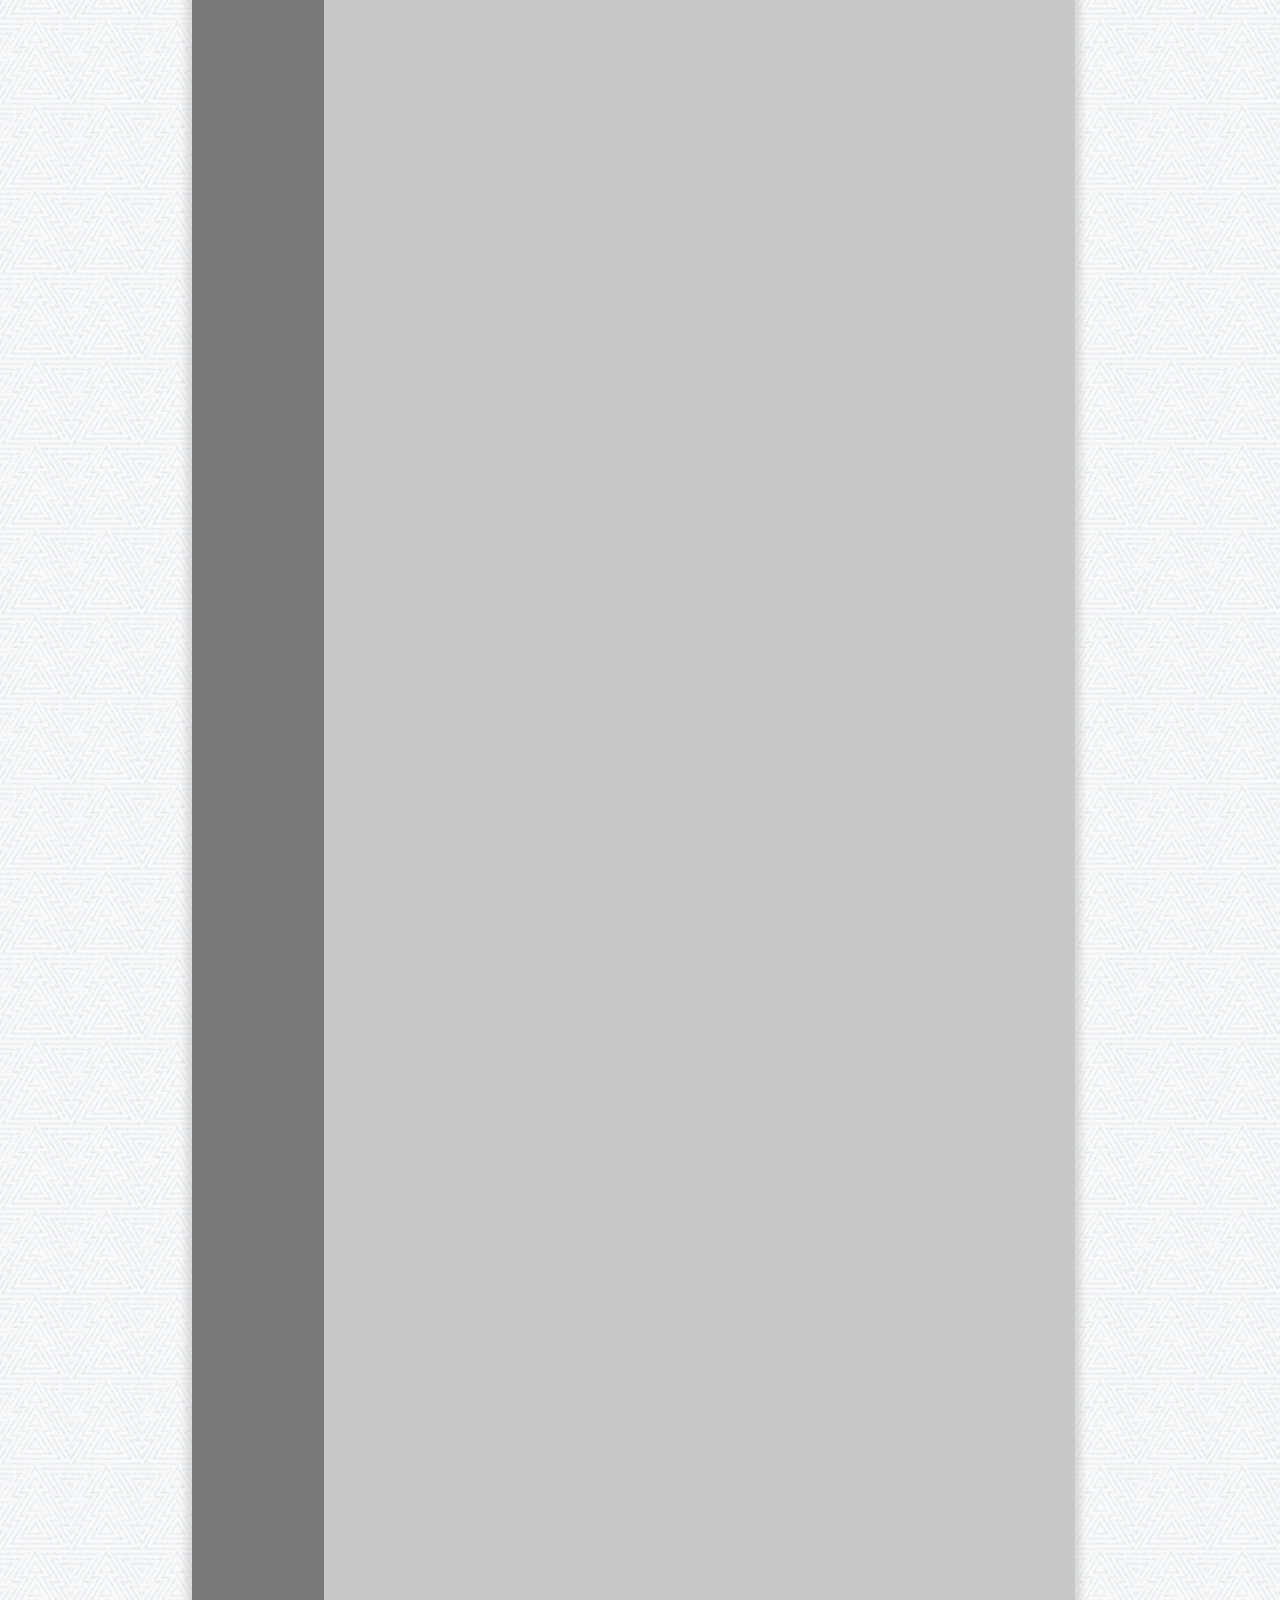
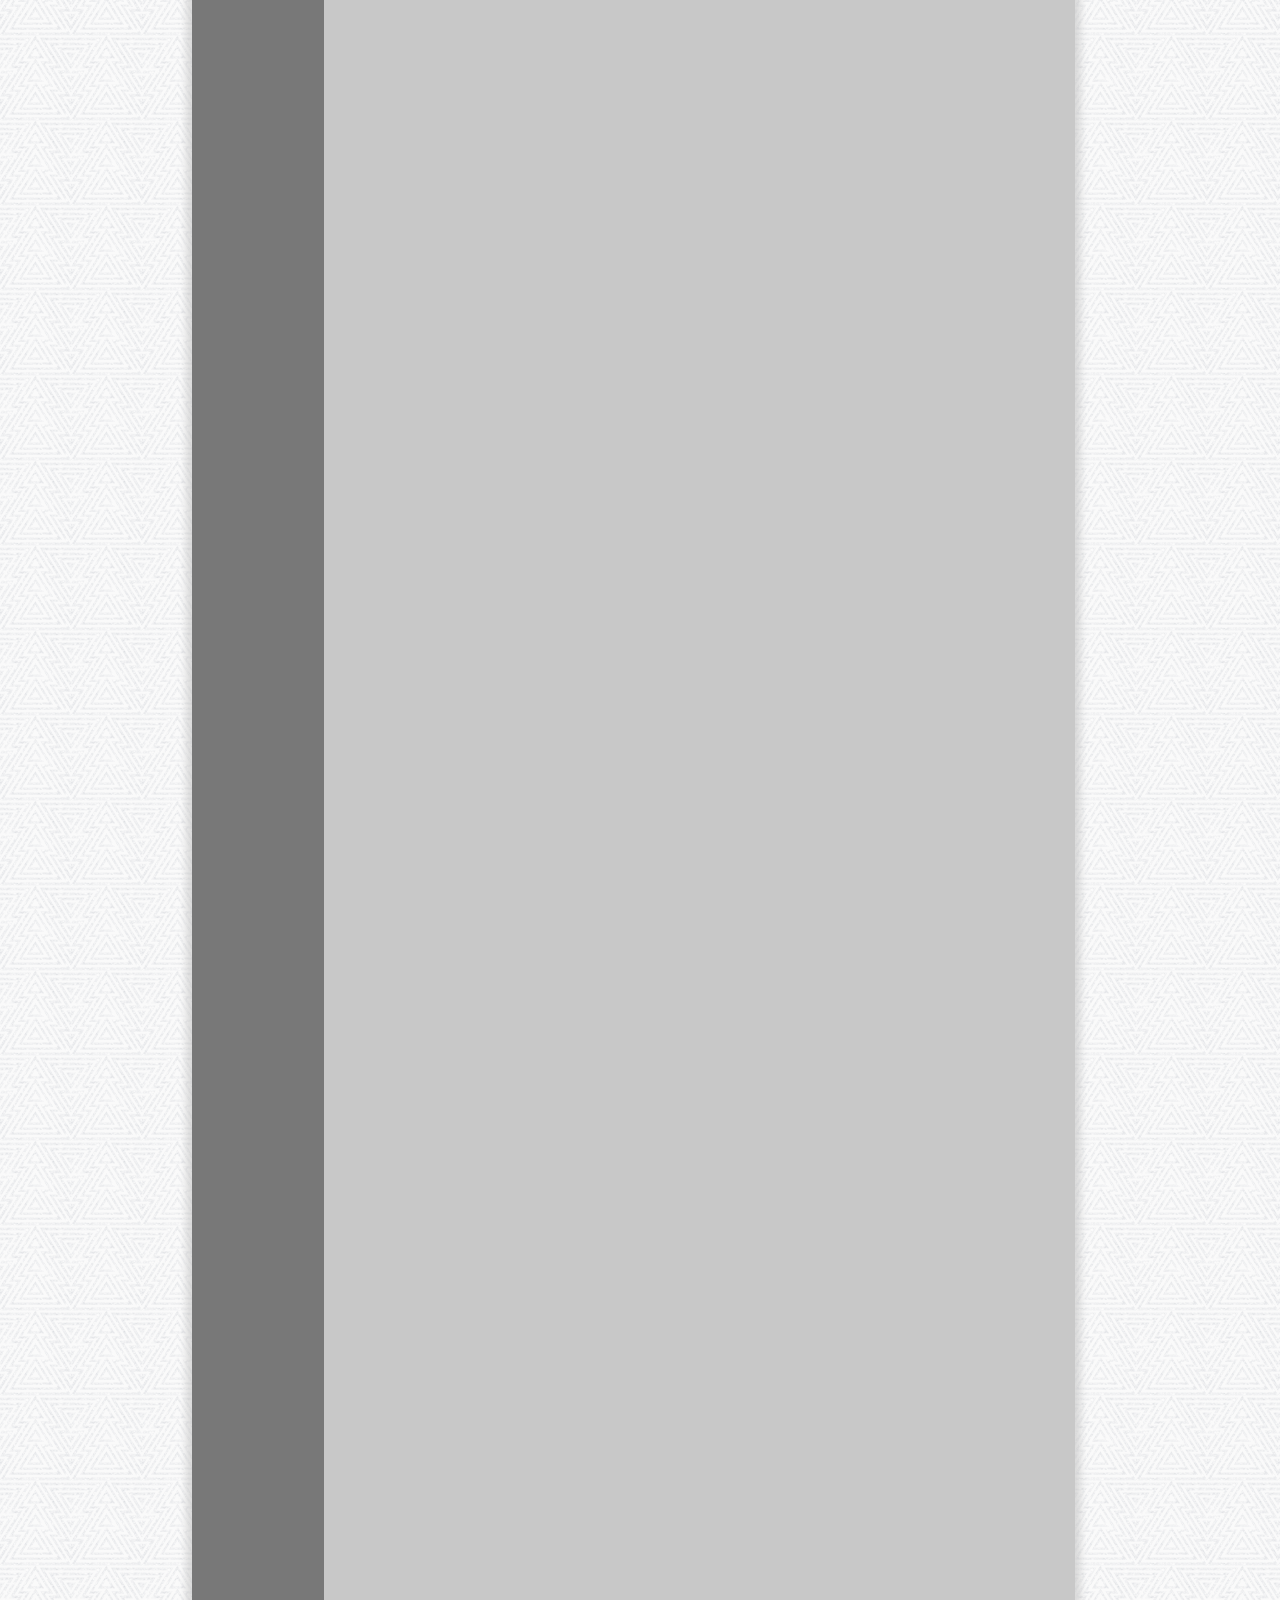
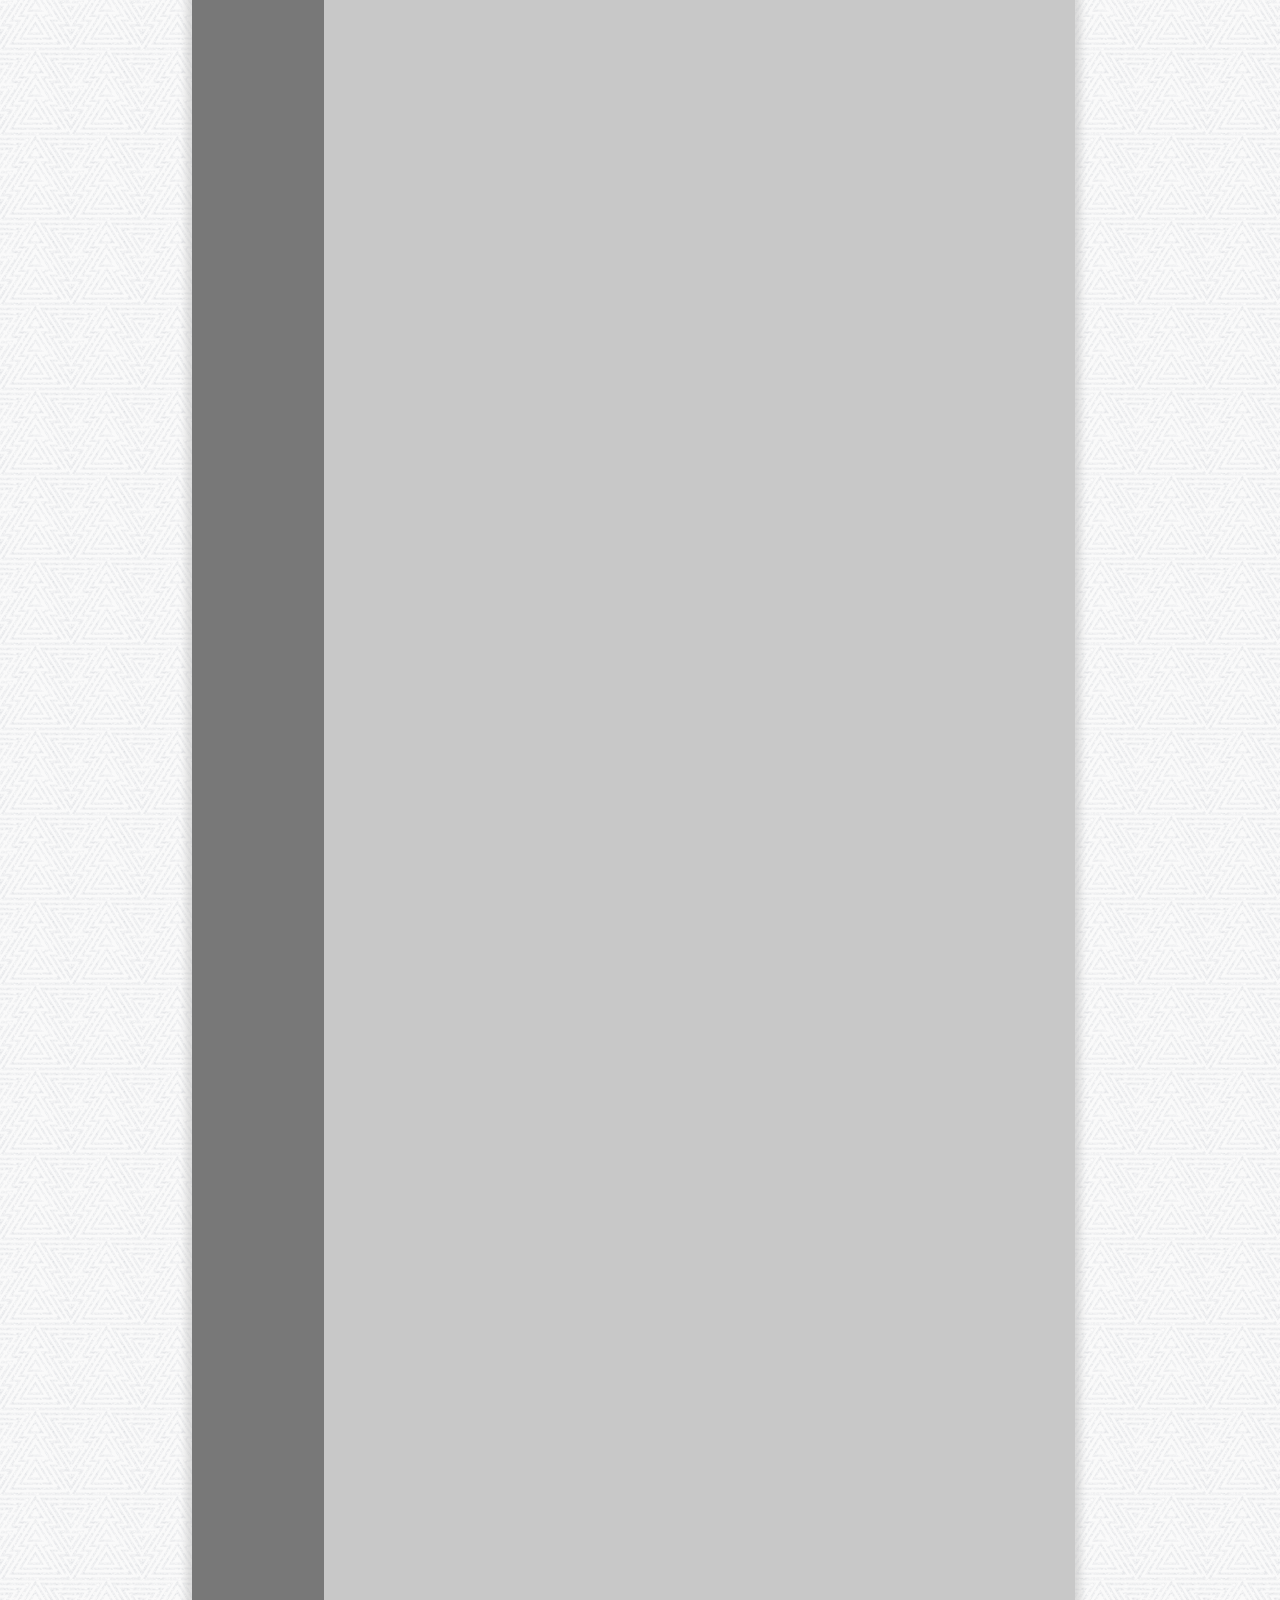
<file: about.html>
<!DOCTYPE html>
<html lang="en-US">
<head>
	<title> 
        Noah Kenney
	</title>
    <link rel="stylesheet" type="text/css" href="main.css">
    <link rel="icon" type = "image/x-icon" href = "favicon.ico">
</head>
<body>
    <div class="title"> 
            About
             <ul>
                <li><a href="index.html">Home</a></li>
                <li><a href="memes.html">Memes</a></li>
                <li><a href="https://github.com/noahkenney">Projects</a></li>
                <li><a class ="active" href="about.html">About</a></li>
		<li><a href="http://www.occupyflash.org/">Flash</a></li>
            </ul> 
    </div>
    <div class="info">
    <div class="info1">	
    </div>
    <div class="info2">
    	      <br/>Noah Kenney and Ben Smith made this website. The website was created for a class, and should hopefully get over one hundred percent. We need complete information for our topic, but we don't have much of a topic. The closest thing we have to a topic is web design, but that's pushing it. Don't take points off for this please. 
    </div>	
    <div class="footnote">
        
    </div>
    </div>
</body>
</html>
</file>
<file: main.css>
@font-face {
    font-family: photoFont;
    src: url(OpenSans-Light.ttf);
}
html {
    background-image: url("new_year_background.png");
}
.title {
    width: 101%;
    left:-1%;
    height: 120px;
    top:0px;
    position: fixed;
    background-color: rgb(100,100,100);
    color: rgb(240,240,240);
    font-family: photoFont;
    font-size: 80px;
    z-index: 3;
    text-indent: 3%;
}
.info {
    top: 137px;
    left: 15%;
    bottom: 10px;
    width: 69%;
    box-shadow: 0 0 6px 6px rgba(190, 190, 190, 0.5);
    border-radius: 3px;
    z-index: 1;
    position: absolute;
    height: 100000px;
}
.info1 {
    font-size: 20px;
    font-family: Arial, Helvetica, sans-serif;
    text-align: center;
    background-color: rgb(120,120,120);
    display: block;
    width: 15%;
    display: inline-block;
    position: absolute;
    border-top-left-radius: 3px;
    border-bottom-left-radius: 3px;
    z-index: 2;
    height: 100000px;
    color: rgb(210,210,210);
}
.info2 {
    font-size: 20px;
    color: black;
    font-family: Arial, Helvetica, sans-serif;
    text-align: center;
    background-color: rgb(200,200,200);
    display: block;
    width: 85%;
    display: inline-block;
    left: 15%;
    position: absolute;
    border-top-right-radius: 3px;
    border-bottom-right-radius: 3px;
    z-index: 2;
    height: 100000px;
    color: #111;
}
.footnote {
    color: black;
    top: 1200px;
    font-size: 10px;
    position: absolute;
    clear: both;
}
p {
    padding-left: 5px;
}
img.titlepic {
        width: 17%;
}
a {
    text-decoration: none;
    color: black;
}
ul {
    list-style-type: none;
    margin: 0;
    padding: 0;
    overflow: hidden;
    background-color: #333;
    position: fixed;
    top: 64px;
    height: 56px;
    right:0%;
}

li {
    float: right;
}

li a {
    display: block;
    color: rgb(240,240,240);
    text-align: center;
    padding: 14px 16px;
    font-size: 20px;
    text-decoration: none;
}

li a:hover:not(.active) {
    background-color: #111;
}

.active {
    background-color: #1A92AD;
}
.hidden-link {
    text-decoration:none;
    cursor:text;
    color:inherit;
}
img { 
    width: 40%;
    top: 10px;
}
</file>
